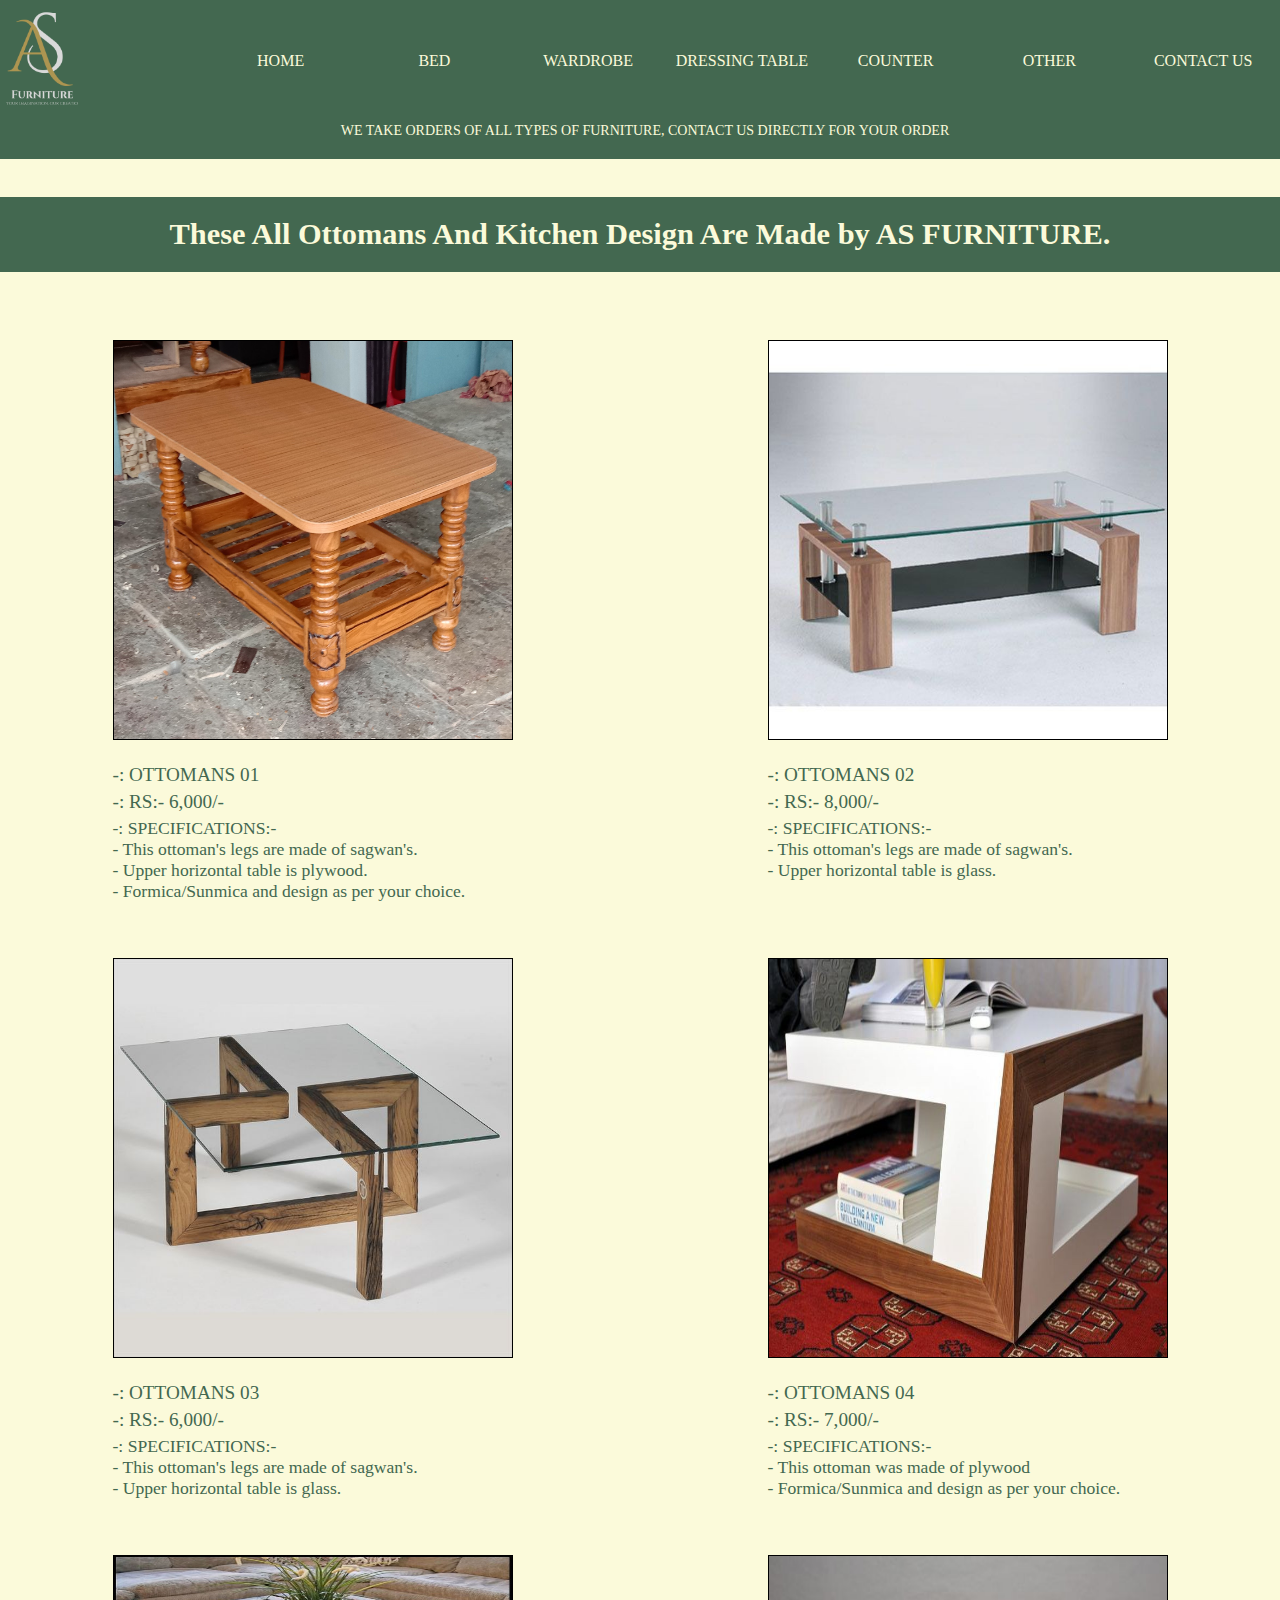
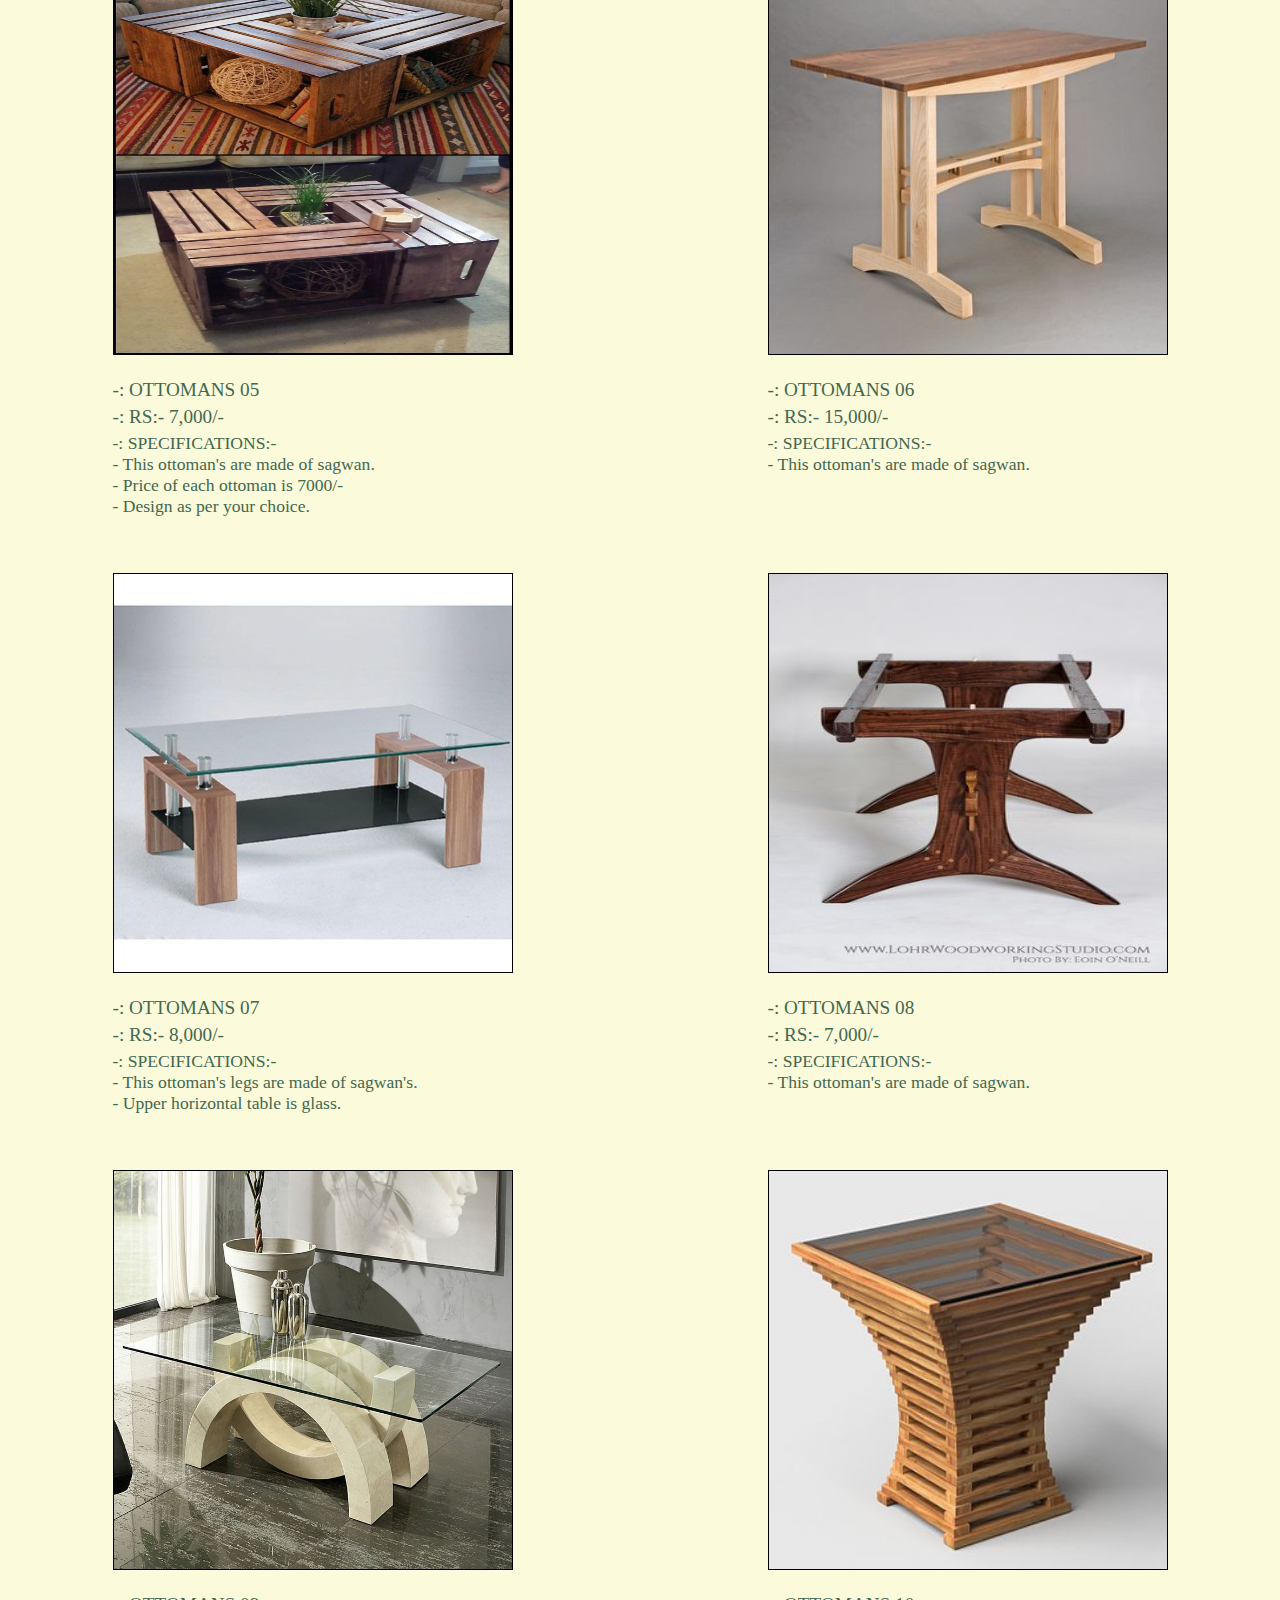
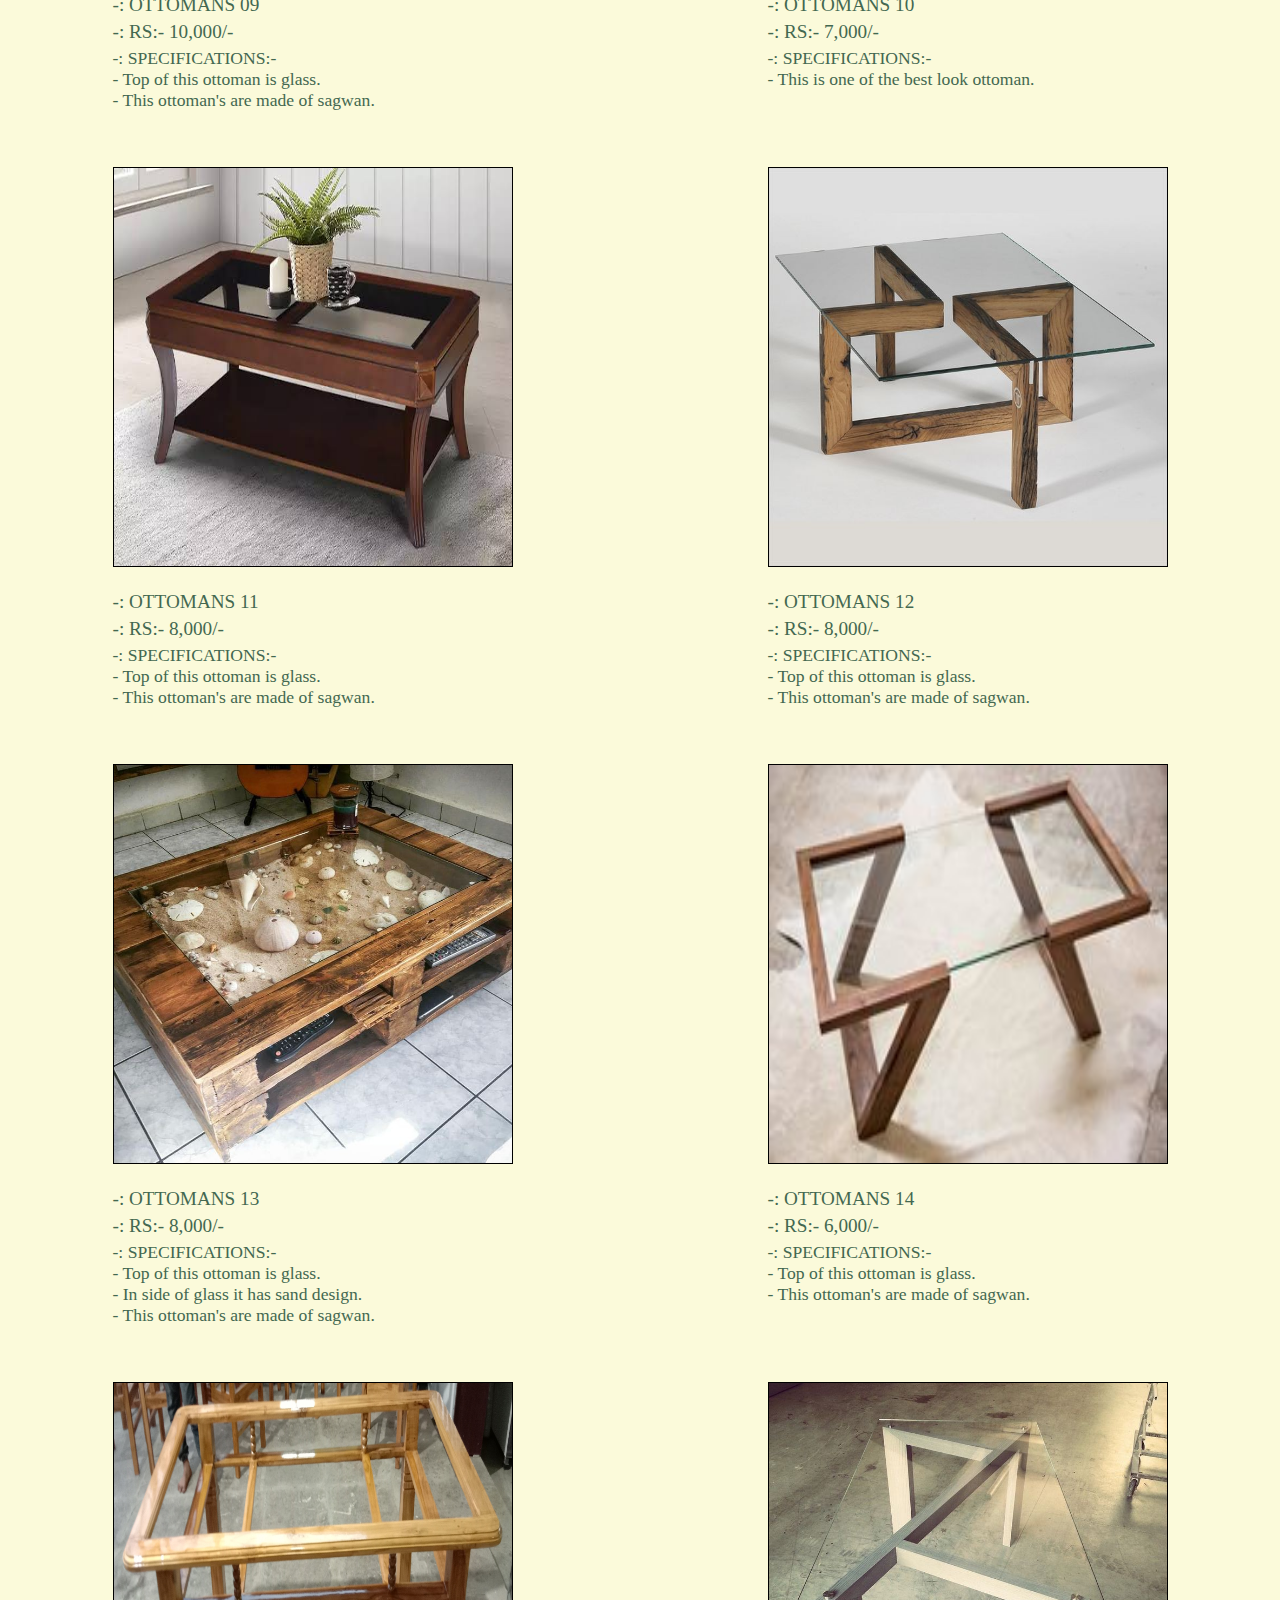
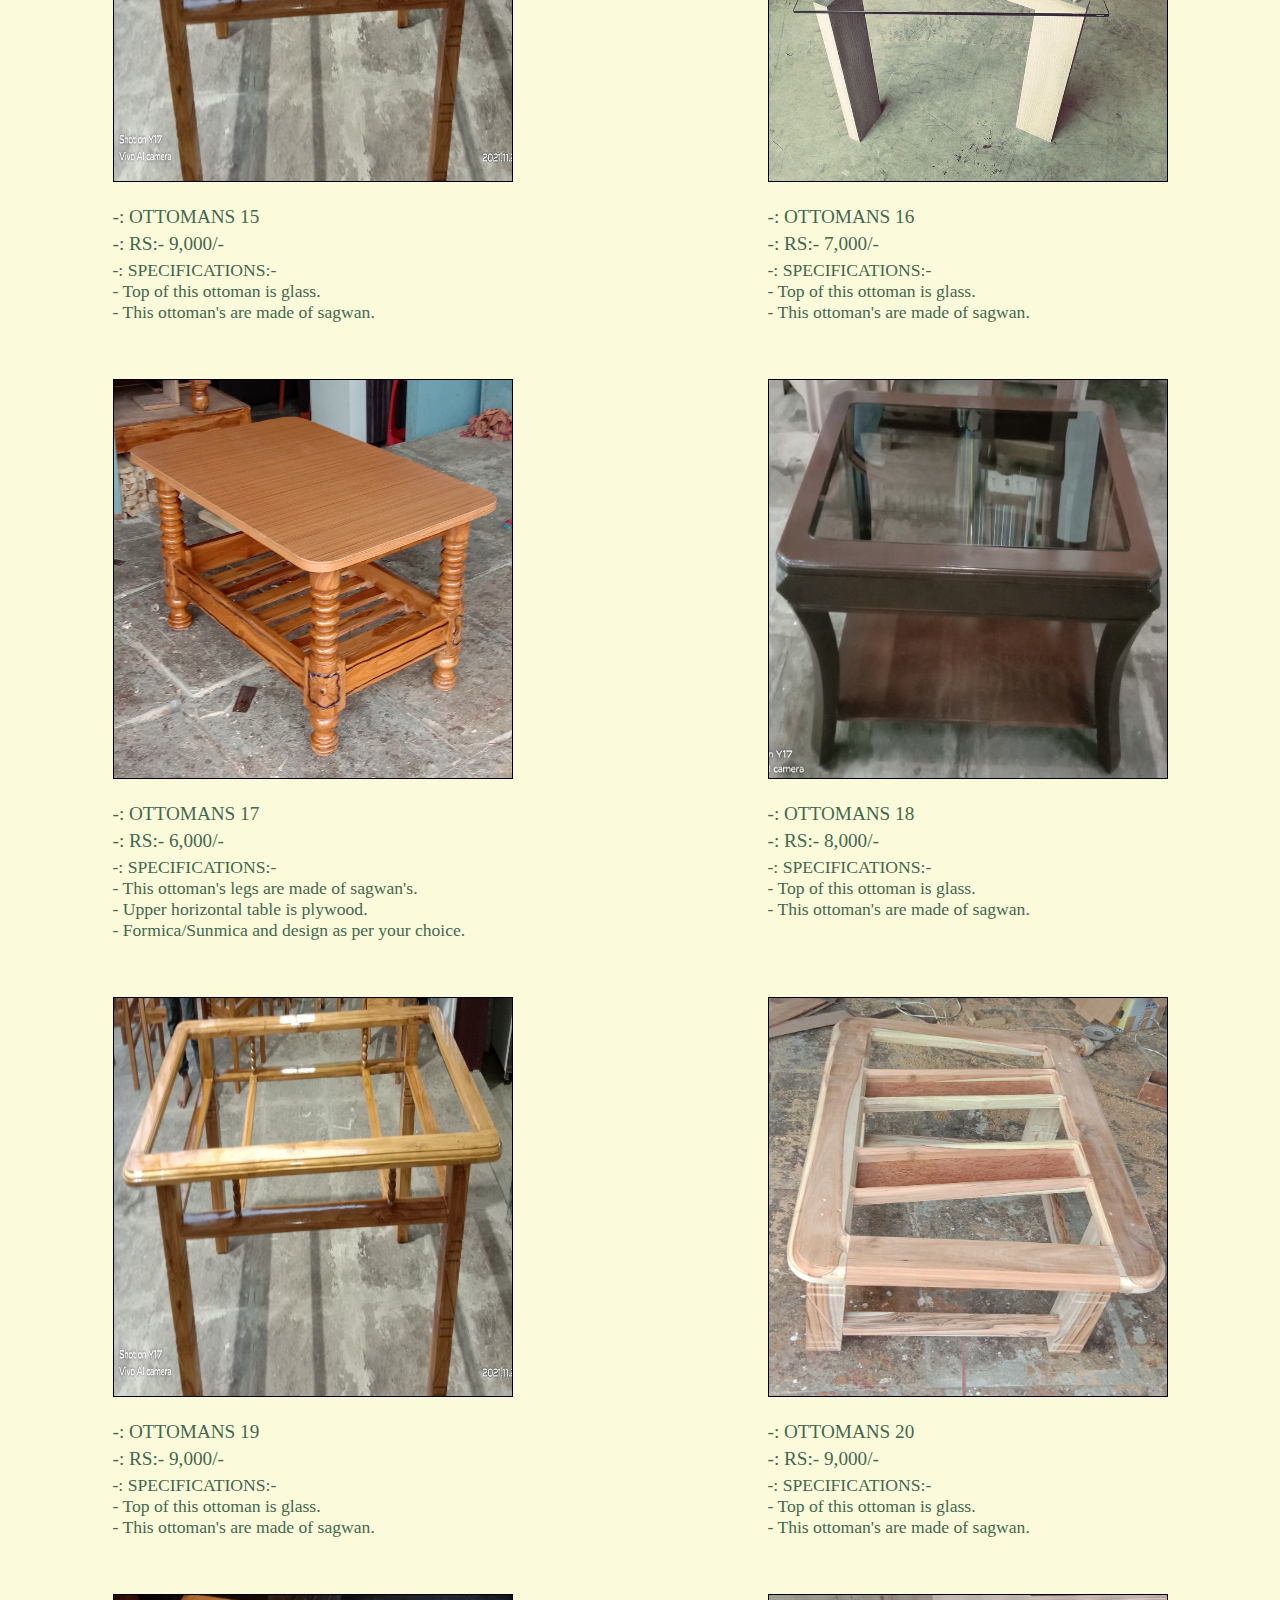
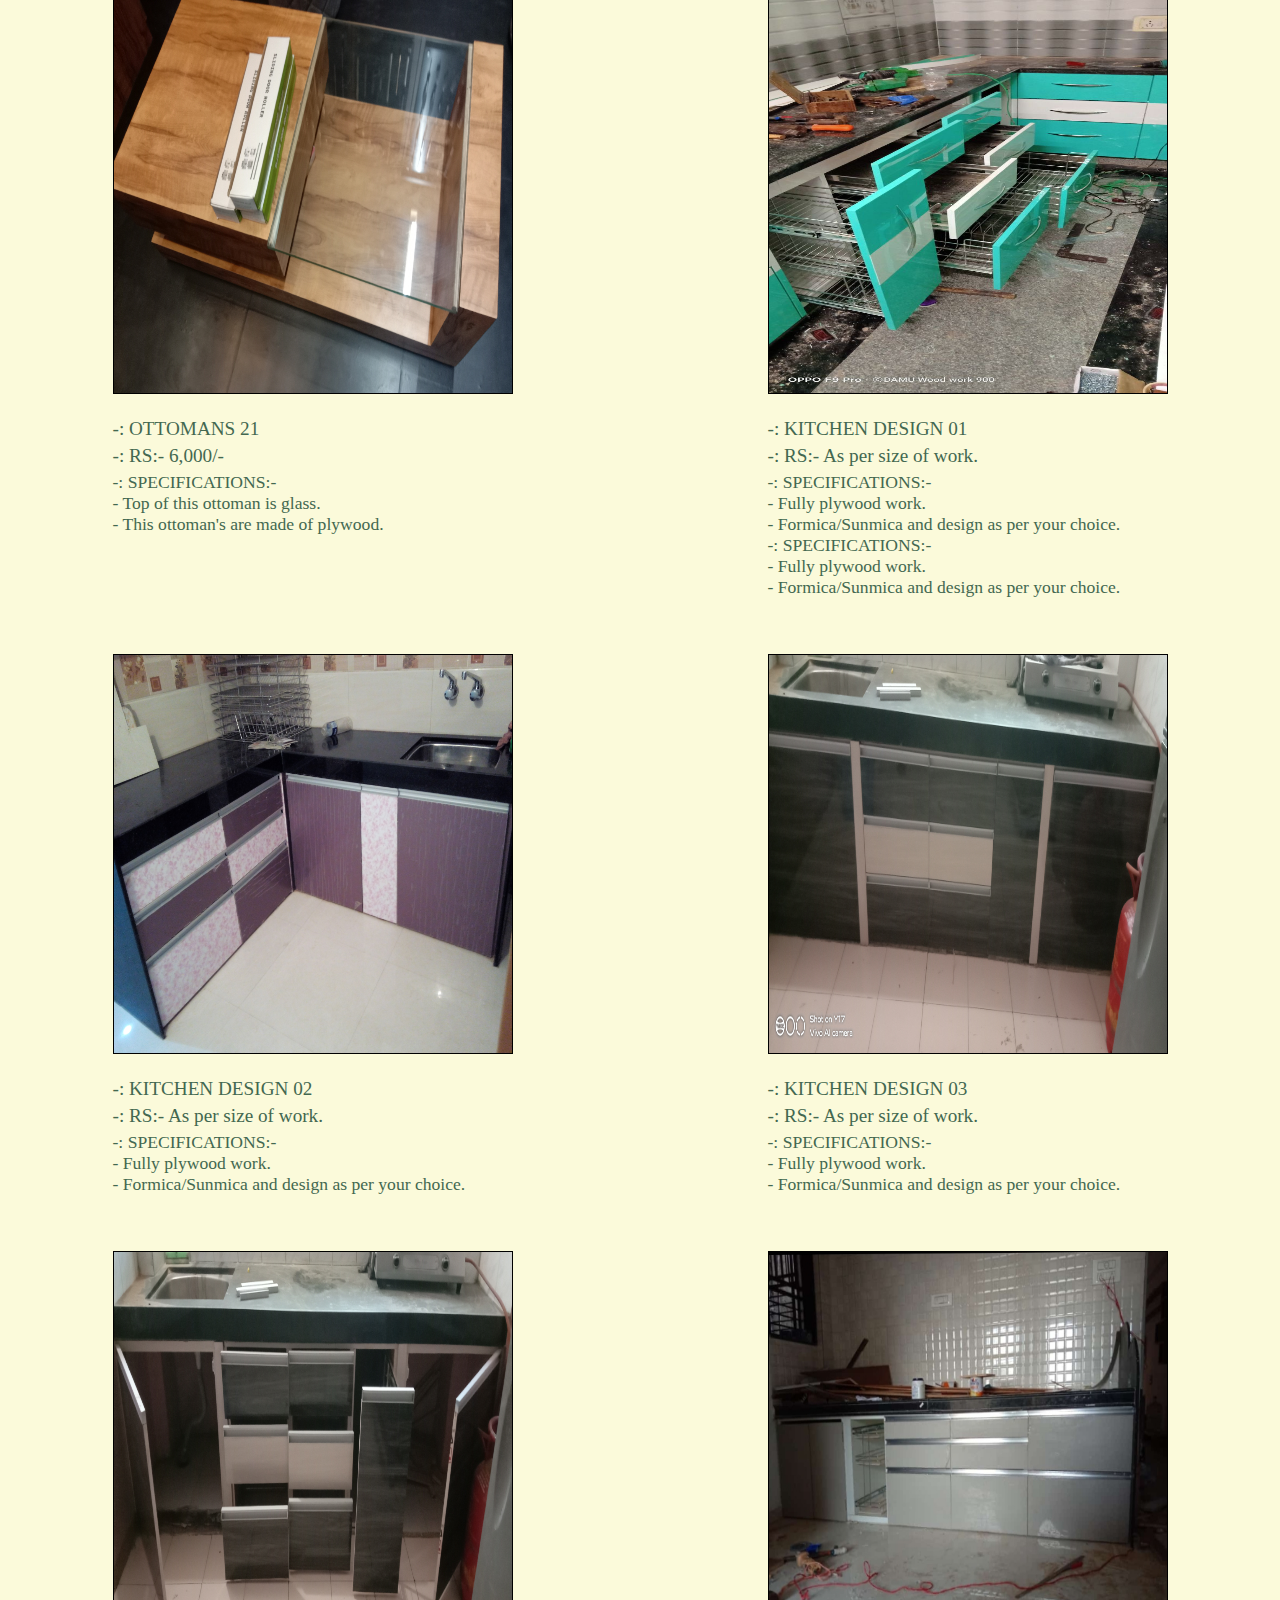
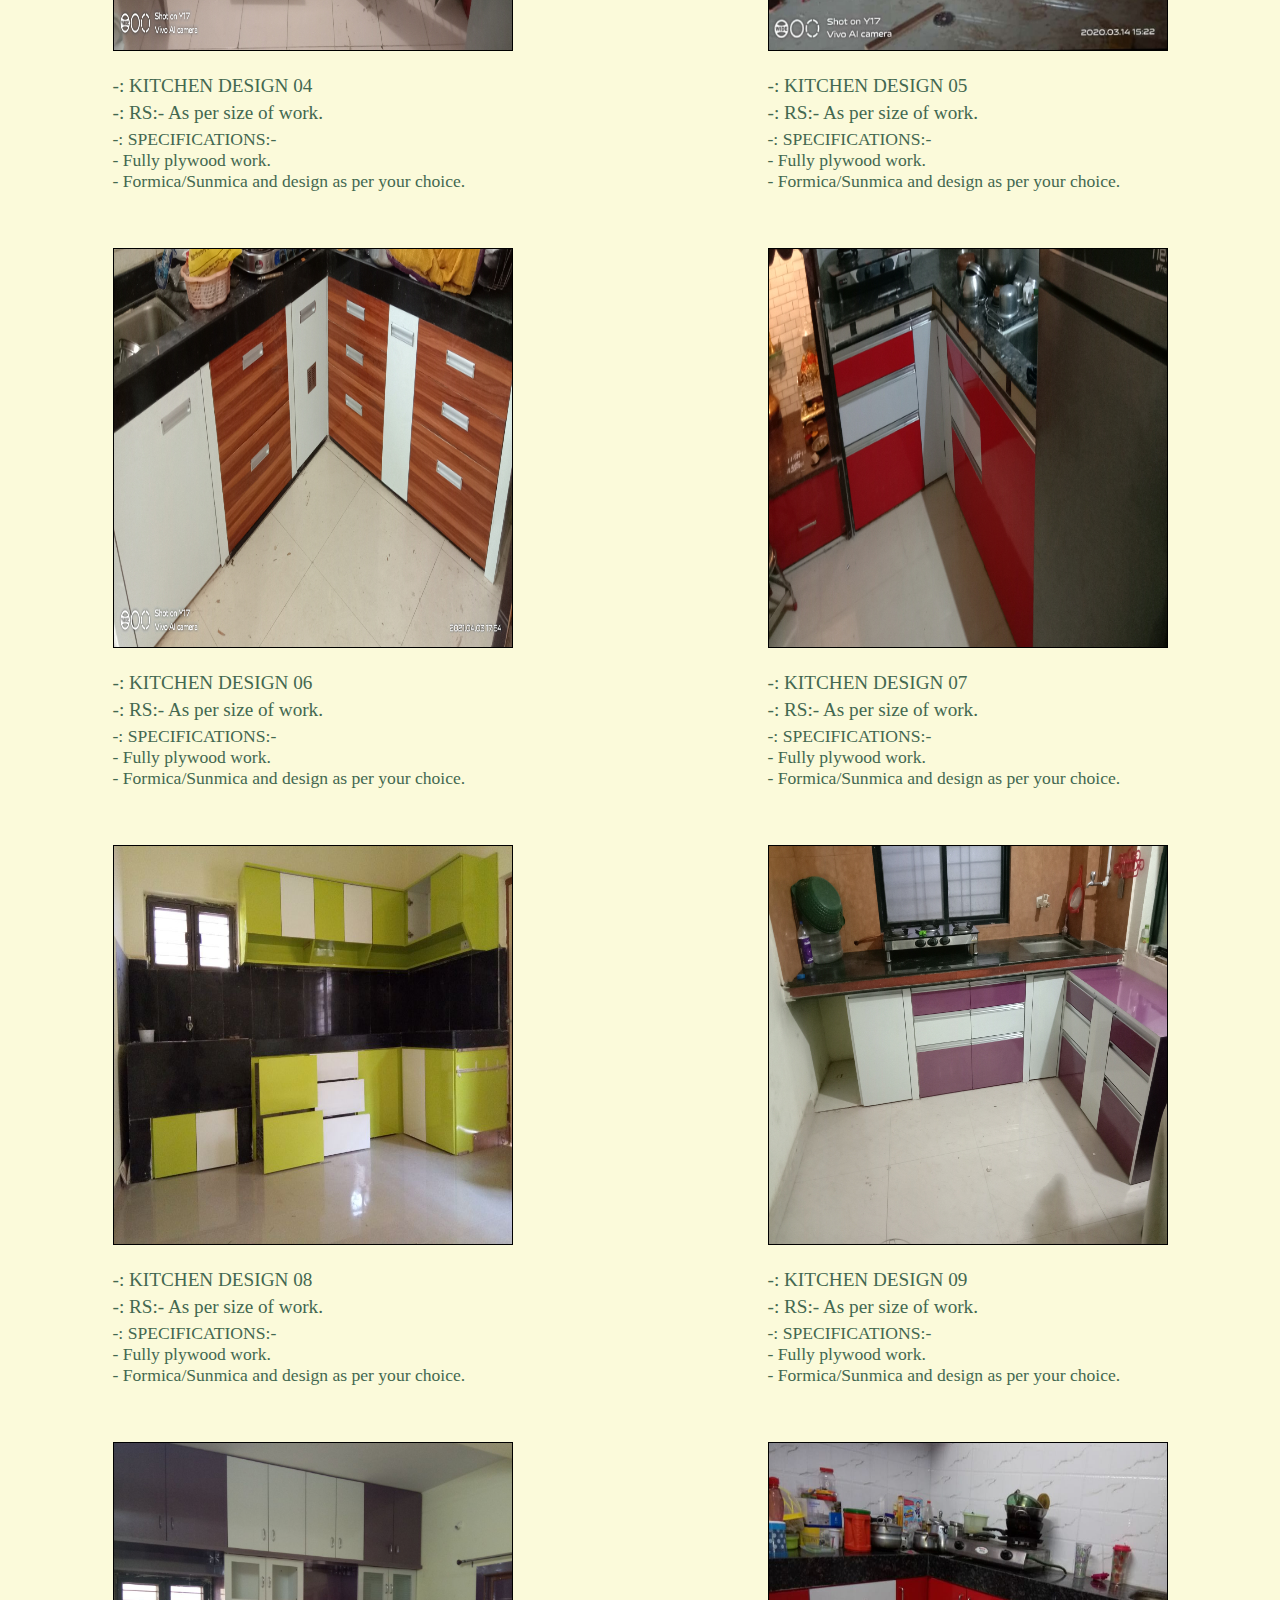
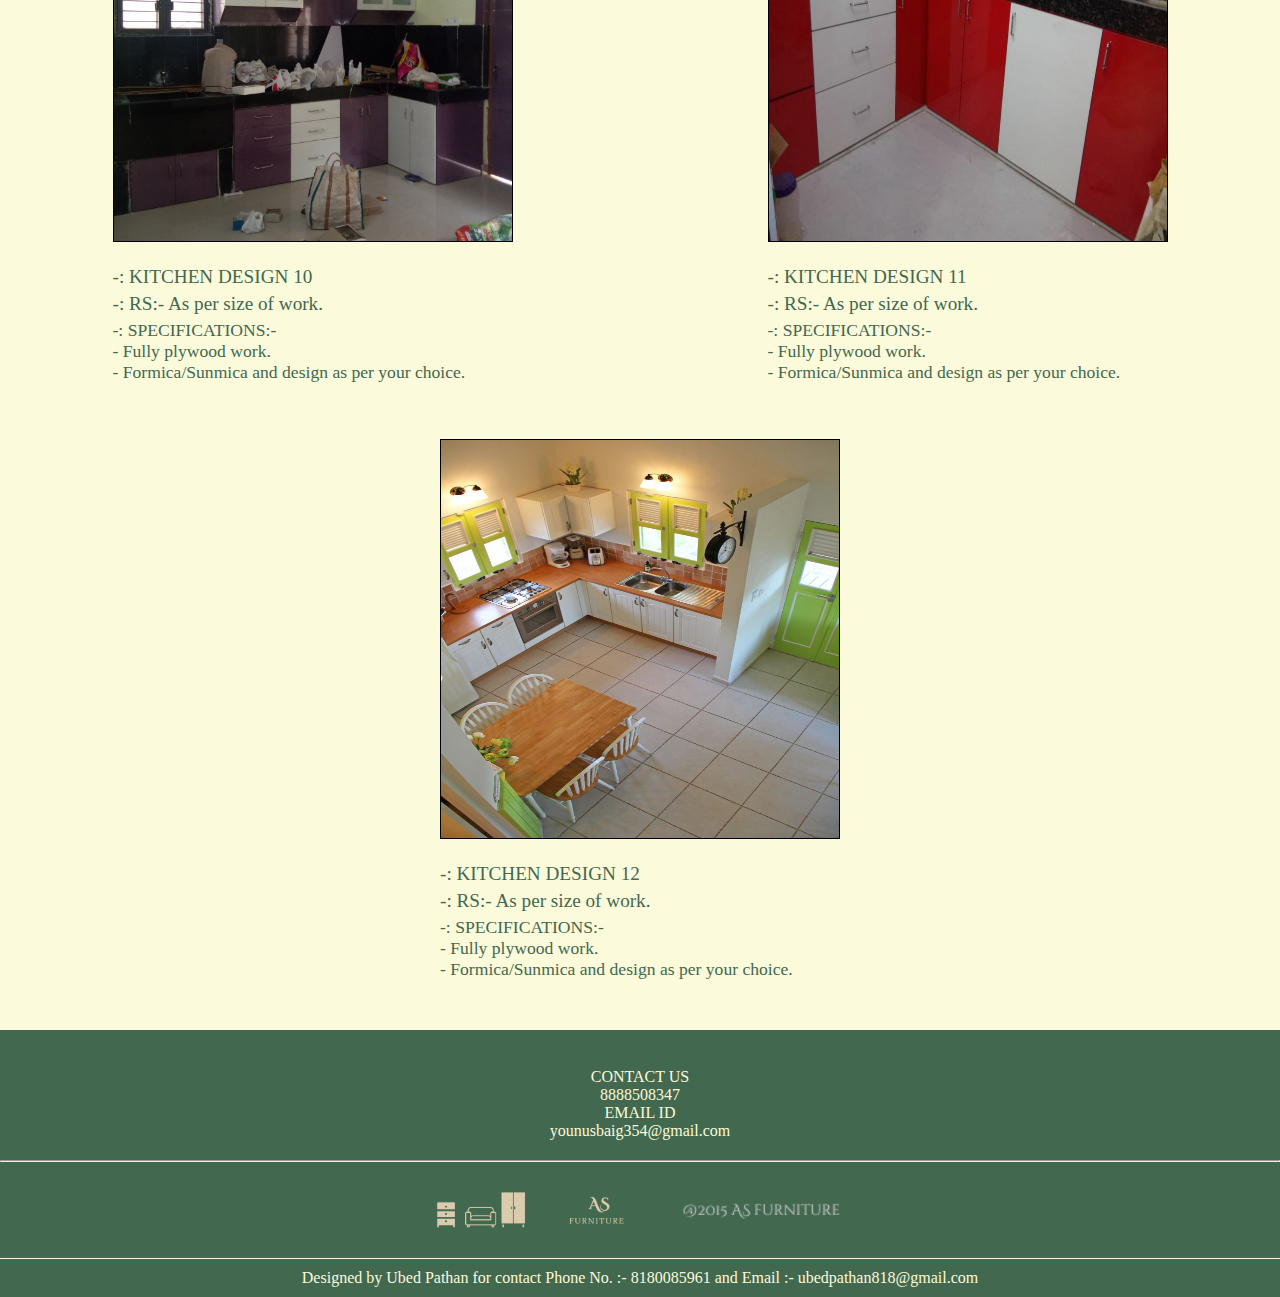
<file: other.html>
<!DOCTYPE html>
<html lang="en">
<head>
    <meta charset="UTF-8">
    <meta name="viewport" content="width=device-width, initial-scale=1.0">
    <link rel="stylesheet" href="other.css">
    <script async src="https://pagead2.googlesyndication.com/pagead/js/adsbygoogle.js?client=ca-pub-1879007950369051"
     crossorigin="anonymous"></script>
    <link rel="stylesheet" href="https://cdnjs.cloudflare.com/ajax/libs/font-awesome/6.5.1/css/all.min.css" integrity="sha512-DTOQO9RWCH3ppGqcWaEA1BIZOC6xxalwEsw9c2QQeAIftl+Vegovlnee1c9QX4TctnWMn13TZye+giMm8e2LwA==" crossorigin="anonymous" referrerpolicy="no-referrer" />
    <title>All Bed Images</title>
</head>
<body>
    <header>
        <div class="navbar">
           <div class="navlogo01 border">
               <a href="index.html" alt="Home Page" class="Home_page_link"><div class="logo01" style="background-image: url('logo.png');"></div></a>
           </div>
       
       
           <div class="home border">
            <a href="index.html" alt="HOME" class="home01">HOME</a>
           </div>

           <div class="bed border">
               <a href="bed.html" alt="All bed images" class="bed01">BED</a>
           </div>
   
           <div class="wardrobe border">
             <a href="wardrobe.html" alt="All wardrobe images" class="wardrobe01">WARDROBE</a>
           </div>
       
           <div class="dressing_table border">
             <a href="dressing_table.html" alt="All dressing table images" class="table01">DRESSING TABLE</a>
           </div>
   
           <div class="counter border">
             <a href="counter.html" alt="All counter images" class="counter01">COUNTER</a>
           </div>
   
           <div class="other border">
             <a href="other.html" alt="All other images" class="other01">OTHER</a>
           </div>
   
           <div class="contact border">
             <a href="contact.html" alt="All contact images" class="contact01">CONTACT US</a>
           </div>
   
           <div class="msg">
             <p class="msg01">WE TAKE ORDERS OF ALL TYPES OF FURNITURE, CONTACT US DIRECTLY FOR YOUR ORDER</p>
           </div>
       </div>
     </header>
    <br>
    <div class="comment">
        <div class="comment01">
            <h1 class="h1_tag">These All Ottomans And Kitchen Design Are Made by AS FURNITURE.</h1>
        </div>
    </div>
    <section>
        <br><br>
        <div class="all_bed_images">
            <!-- Container for each image and its specifications -->
            <div class="bed-item">
                <a href="otto17.jpg"><img class="bed-image" src="otto17.jpg" alt="Bed 01"></a>
                <div class="bed-specifications">
                    <div class="b_name">-: OTTOMANS 01</div>
                    <div class="b_rate">-: RS:- 6,000/-</div>
                    <div class="b_space">
                        -: SPECIFICATIONS:-
                    <p class="s_03">- This ottoman's legs are made of sagwan's.</p>
                    <p class="s_03">- Upper horizontal table is plywood.</p>
                    <p class="s_03">- Formica/Sunmica and design as per your choice.</p>
                    </div>
                </div>
            </div>
            
            <!-- Repeat similar container for other beds -->
            <div class="bed-item">
                <a href="otto02.jpg"><img class="bed-image" src="otto02.jpg" alt="Bed 02"></a>
                <div class="bed-specifications">
                    <div class="b_name">-: OTTOMANS 02</div>
                    <div class="b_rate">-: RS:- 8,000/-</div>
                    <div class="b_space">
                        -: SPECIFICATIONS:-
                    <p class="s_03">- This ottoman's legs are made of sagwan's.</p>
                    <p class="s_03">- Upper horizontal table is glass.</p>
                    </div>
                </div>
            </div>

            <!-- Add more bed-item divs as needed -->
            <div class="bed-item">
                <a href="otto03.jpg"><img class="bed-image" src="otto03.jpg" alt="Bed 03"></a>
                <div class="bed-specifications">
                    <div class="b_name">-: OTTOMANS 03</div>
                    <div class="b_rate">-: RS:- 6,000/-</div>
                    <div class="b_space">
                        -: SPECIFICATIONS:-
                    <p class="s_03">- This ottoman's legs are made of sagwan's.</p>
                    <p class="s_03">- Upper horizontal table is glass.</p>
                    </div>
                </div>
            </div>

            <div class="bed-item">
                <a href="otto04.jpg"><img class="bed-image" src="otto04.jpg" alt="Bed 04"></a>
                <div class="bed-specifications">
                    <div class="b_name">-: OTTOMANS 04</div>
                    <div class="b_rate">-: RS:- 7,000/-</div>
                    <div class="b_space">
                        -: SPECIFICATIONS:-
                    <p class="s_03">- This ottoman was made of plywood</p>
                    <p class="s_03">- Formica/Sunmica and design as per your choice.</p>
                    </div>
                </div>
            </div>

            <div class="bed-item">
                <a href="otto05.jpg"><img class="bed-image" src="otto05.jpg" alt="Bed 05"></a>
                <div class="bed-specifications">
                    <div class="b_name">-: OTTOMANS 05</div>
                    <div class="b_rate">-: RS:- 7,000/-</div>
                    <div class="b_space">
                        -: SPECIFICATIONS:-
                        <p class="s_03">- This ottoman's are made of sagwan.</p>
                        <p class="s_03">- Price of each ottoman is 7000/-</p>
                        <p class="s_03">- Design as per your choice.</p>
                    </div>
                </div>
            </div>

            <div class="bed-item">
                <a href="otto06.jpg"><img class="bed-image" src="otto06.jpg" alt="Bed 06"></a>
                <div class="bed-specifications">
                    <div class="b_name">-: OTTOMANS 06</div>
                    <div class="b_rate">-: RS:- 15,000/-</div>
                    <div class="b_space">
                        -: SPECIFICATIONS:-
                    <p class="s_03">- This ottoman's are made of sagwan.</p>
                    </div>
                </div>
            </div>

            <div class="bed-item">
                <a href="otto02.jpg"><img class="bed-image" src="otto02.jpg" alt="Bed 07"></a>
                <div class="bed-specifications">
                    <div class="b_name">-: OTTOMANS 07</div>
                    <div class="b_rate">-: RS:- 8,000/-</div>
                    <div class="b_space">
                        -: SPECIFICATIONS:-
                    <p class="s_03">- This ottoman's legs are made of sagwan's.</p>
                    <p class="s_03">- Upper horizontal table is glass.</p>
                    </div>
                </div>
            </div>

            <div class="bed-item">
                <a href="otto08.jpg"><img class="bed-image" src="otto08.jpg" alt="Bed 08"></a>
                <div class="bed-specifications">
                    <div class="b_name">-: OTTOMANS 08</div>
                    <div class="b_rate">-: RS:- 7,000/-</div>
                    <div class="b_space">
                        -: SPECIFICATIONS:-
                        <p class="s_03">- This ottoman's are made of sagwan.</p>
                    </div>
                </div>
            </div>

            <div class="bed-item">
                <a href="otto09.jpg"><img class="bed-image" src="otto09.jpg" alt="Bed 09"></a>
                <div class="bed-specifications">
                    <div class="b_name">-: OTTOMANS 09</div>
                    <div class="b_rate">-: RS:- 10,000/-</div>
                    <div class="b_space">
                        -: SPECIFICATIONS:-
                        <p class="s_03">- Top of this ottoman is glass.</p>
                        <p class="s_03">- This ottoman's are made of sagwan.</p>
                    </div>
                </div>
            </div>

            <div class="bed-item">
                <a href="otto10.jpg"><img class="bed-image" src="otto10.jpg" alt="Bed 08"></a>
                <div class="bed-specifications">
                    <div class="b_name">-: OTTOMANS 10</div>
                    <div class="b_rate">-: RS:- 7,000/-</div>
                    <div class="b_space">
                        -: SPECIFICATIONS:-
                        <p class="s_03">- This is one of the best look ottoman.</p>
                    </div>
                </div>
            </div>

            <div class="bed-item">
                <a href="otto11.jpeg"><img class="bed-image" src="otto11.jpeg" alt="Bed 08"></a>
                <div class="bed-specifications">
                    <div class="b_name">-: OTTOMANS 11</div>
                    <div class="b_rate">-: RS:- 8,000/-</div>
                    <div class="b_space">
                        -: SPECIFICATIONS:-
                        <p class="s_03">- Top of this ottoman is glass.</p>
                        <p class="s_03">- This ottoman's are made of sagwan.</p>
                    </div>
                </div>
            </div>

            <div class="bed-item">
                <a href="otto03.jpg"><img class="bed-image" src="otto03.jpg" alt="Bed 08"></a>
                <div class="bed-specifications">
                    <div class="b_name">-: OTTOMANS 12</div>
                    <div class="b_rate">-: RS:- 8,000/-</div>
                    <div class="b_space">
                        -: SPECIFICATIONS:-
                        <p class="s_03">- Top of this ottoman is glass.</p>
                        <p class="s_03">- This ottoman's are made of sagwan.</p>
                    </div>
                </div>
            </div>

            <div class="bed-item">
                <a href="otto13.jpg"><img class="bed-image" src="otto13.jpg" alt="Bed 08"></a>
                <div class="bed-specifications">
                    <div class="b_name">-: OTTOMANS 13</div>
                    <div class="b_rate">-: RS:- 8,000/-</div>
                    <div class="b_space">
                        -: SPECIFICATIONS:-
                        <p class="s_03">- Top of this ottoman is glass.</p>
                        <p class="s_03">- In side of glass it has sand design.</p>
                        <p class="s_03">- This ottoman's are made of sagwan.</p>
                    </div>
                </div>
            </div>

            <div class="bed-item">
                <a href="otto14.jpg"><img class="bed-image" src="otto14.jpg" alt="Bed 08"></a>
                <div class="bed-specifications">
                    <div class="b_name">-: OTTOMANS 14</div>
                    <div class="b_rate">-: RS:- 6,000/-</div>
                    <div class="b_space">
                        -: SPECIFICATIONS:-
                        <p class="s_03">- Top of this ottoman is glass.</p>
                        <p class="s_03">- This ottoman's are made of sagwan.</p>
                    </div>
                </div>
            </div> 
            <div class="bed-item">
                <a href="otto19.jpg"><img class="bed-image" src="otto19.jpg" alt="Bed 08"></a>
                <div class="bed-specifications">
                    <div class="b_name">-: OTTOMANS 15</div>
                    <div class="b_rate">-: RS:- 9,000/-</div>
                    <div class="b_space">
                        -: SPECIFICATIONS:-
                        <p class="s_03">- Top of this ottoman is glass.</p>
                        <p class="s_03">- This ottoman's are made of sagwan.</p>
                    </div>
                </div>
            </div>
            <div class="bed-item">
                <a href="otto16.jpg"><img class="bed-image" src="otto16.jpg" alt="Bed 08"></a>
                <div class="bed-specifications">
                    <div class="b_name">-: OTTOMANS 16</div>
                    <div class="b_rate">-: RS:- 7,000/-</div>
                    <div class="b_space">
                        -: SPECIFICATIONS:-
                    <p class="s_03">- Top of this ottoman is glass.</p>
                    <p class="s_03">- This ottoman's are made of sagwan.</p>
                    </div>
                </div>
            </div>
            <div class="bed-item">
                <a href="otto17.jpg"><img class="bed-image" src="otto17.jpg" alt="Bed 08"></a>
                <div class="bed-specifications">
                    <div class="b_name">-: OTTOMANS 17</div>
                    <div class="b_rate">-: RS:- 6,000/-</div>
                    <div class="b_space">
                        -: SPECIFICATIONS:-
                        <p class="s_03">- This ottoman's legs are made of sagwan's.</p>
                        <p class="s_03">- Upper horizontal table is plywood.</p>
                        <p class="s_03">- Formica/Sunmica and design as per your choice.</p>
                    </div>
                </div>
            </div>
            <div class="bed-item">
                <a href="otto18.jpg"><img class="bed-image" src="otto18.jpg" alt="Bed 08"></a>
                <div class="bed-specifications">
                    <div class="b_name">-: OTTOMANS 18</div>
                    <div class="b_rate">-: RS:- 8,000/-</div>
                    <div class="b_space">
                        -: SPECIFICATIONS:-
                        <p class="s_03">- Top of this ottoman is glass.</p>
                        <p class="s_03">- This ottoman's are made of sagwan.</p>
                    </div>
                </div>
            </div>
            <div class="bed-item">
                <a href="otto19.jpg"><img class="bed-image" src="otto19.jpg" alt="Bed 08"></a>
                <div class="bed-specifications">
                    <div class="b_name">-: OTTOMANS 19</div>
                    <div class="b_rate">-: RS:- 9,000/-</div>
                    <div class="b_space">
                        -: SPECIFICATIONS:-
                        <p class="s_03">- Top of this ottoman is glass.</p>
                        <p class="s_03">- This ottoman's are made of sagwan.</p>
                    </div>
                </div>
            </div>
            <div class="bed-item">
                <a href="otto20.jpg"><img class="bed-image" src="otto20.jpg" alt="Bed 08"></a>
                <div class="bed-specifications">
                    <div class="b_name">-: OTTOMANS 20</div>
                    <div class="b_rate">-: RS:- 9,000/-</div>
                    <div class="b_space">
                        -: SPECIFICATIONS:-
                        <p class="s_03">- Top of this ottoman is glass.</p>
                        <p class="s_03">- This ottoman's are made of sagwan.</p>
                    </div>
                </div>
            </div>
            <div class="bed-item">
                <a href="otto21.jpg"><img class="bed-image" src="otto21.jpg" alt="Bed 08"></a>
                <div class="bed-specifications">
                    <div class="b_name">-: OTTOMANS 21</div>
                    <div class="b_rate">-: RS:- 6,000/-</div>
                    <div class="b_space">
                        -: SPECIFICATIONS:-
                        <p class="s_03">- Top of this ottoman is glass.</p>
                        <p class="s_03">- This ottoman's are made of plywood.</p>
                    </div>
                </div>
            </div>
            <div class="bed-item">
                <a href="kit01.jpg"><img class="bed-image" src="kit01.jpg" alt="Bed 08"></a>
                <div class="bed-specifications">
                    <div class="b_name">-: KITCHEN DESIGN 01</div>
                    <div class="b_rate">-: RS:- As per size of work.</div>
                    <div class="b_space">
                        -: SPECIFICATIONS:-
                        <p class="s_03">- Fully plywood work.</p>
                        <p class="s_03">- Formica/Sunmica and design as per your choice.</p>-: SPECIFICATIONS:-
                <p class="s_03">- Fully plywood work.</p>
                <p class="s_03">- Formica/Sunmica and design as per your choice.</p>
                    </div>
                </div>
            </div>
            <div class="bed-item">
                <a href="kit02.jpg"><img class="bed-image" src="kit02.jpg" alt="Bed 08"></a>
                <div class="bed-specifications">
                    <div class="b_name">-: KITCHEN DESIGN 02</div>
                    <div class="b_rate">-: RS:- As per size of work.</div>
                    <div class="b_space">
                       -: SPECIFICATIONS:-
                <p class="s_03">- Fully plywood work.</p>
                <p class="s_03">- Formica/Sunmica and design as per your choice.</p>
                    </div>
                </div>
            </div>
            <div class="bed-item">
                <a href="kit03.jpg"><img class="bed-image" src="kit03.jpg" alt="Bed 08"></a>
                <div class="bed-specifications">
                    <div class="b_name">-: KITCHEN DESIGN 03</div>
                    <div class="b_rate">-: RS:- As per size of work.</div>
                    <div class="b_space">
                        -: SPECIFICATIONS:-
                        <p class="s_03">- Fully plywood work.</p>
                        <p class="s_03">- Formica/Sunmica and design as per your choice.</p>
                    </div>
                </div>
            </div>
            <div class="bed-item">
                <a href="kit04.jpg"><img class="bed-image" src="kit04.jpg" alt="Bed 08"></a>
                <div class="bed-specifications">
                    <div class="b_name">-: KITCHEN DESIGN 04</div>
                    <div class="b_rate">-: RS:- As per size of work.</div>
                    <div class="b_space">
                        -: SPECIFICATIONS:-
                        <p class="s_03">- Fully plywood work.</p>
                        <p class="s_03">- Formica/Sunmica and design as per your choice.</p>
                    </div>
                </div>
            </div>
            <div class="bed-item">
                <a href="kit05.jpg"><img class="bed-image" src="kit05.jpg" alt="Bed 08"></a>
                <div class="bed-specifications">
                    <div class="b_name">-: KITCHEN DESIGN 05</div>
                    <div class="b_rate">-: RS:- As per size of work.</div>
                    <div class="b_space">
                        -: SPECIFICATIONS:-
                        <p class="s_03">- Fully plywood work.</p>
                        <p class="s_03">- Formica/Sunmica and design as per your choice.</p>
                    </div>
                </div>
            </div>
            <div class="bed-item">
                <a href="kit06.jpg"><img class="bed-image" src="kit06.jpg" alt="Bed 08"></a>
                <div class="bed-specifications">
                    <div class="b_name">-: KITCHEN DESIGN 06</div>
                    <div class="b_rate">-: RS:- As per size of work.</div>
                    <div class="b_space">
                        -: SPECIFICATIONS:-
                        <p class="s_03">- Fully plywood work.</p>
                        <p class="s_03">- Formica/Sunmica and design as per your choice.</p>
                    </div>
                </div>
            </div>
            <div class="bed-item">
                <a href="kit07.jpg"><img class="bed-image" src="kit07.jpg" alt="Bed 08"></a>
                <div class="bed-specifications">
                    <div class="b_name">-: KITCHEN DESIGN 07</div>
                    <div class="b_rate">-: RS:- As per size of work.</div>
                    <div class="b_space">
                        -: SPECIFICATIONS:-
                        <p class="s_03">- Fully plywood work.</p>
                        <p class="s_03">- Formica/Sunmica and design as per your choice.</p>
                    </div>
                </div>
            </div>
            <div class="bed-item">
                <a href="kit08.jpg"><img class="bed-image" src="kit08.jpg" alt="Bed 08"></a>
                <div class="bed-specifications">
                    <div class="b_name">-: KITCHEN DESIGN 08</div>
                    <div class="b_rate">-: RS:- As per size of work.</div>
                    <div class="b_space">
                        -: SPECIFICATIONS:-
                        <p class="s_03">- Fully plywood work.</p>
                        <p class="s_03">- Formica/Sunmica and design as per your choice.</p>
                    </div>
                </div>
            </div>
            <div class="bed-item">
                <a href="kit09.jpg"><img class="bed-image" src="kit09.jpg" alt="Bed 08"></a>
                <div class="bed-specifications">
                    <div class="b_name">-: KITCHEN DESIGN 09</div>
                    <div class="b_rate">-: RS:- As per size of work.</div>
                    <div class="b_space">
                        -: SPECIFICATIONS:-
                        <p class="s_03">- Fully plywood work.</p>
                        <p class="s_03">- Formica/Sunmica and design as per your choice.</p>
                    </div>
                </div>
            </div>
            <div class="bed-item">
                <a href="kit10.jpg"><img class="bed-image" src="kit10.jpg" alt="Bed 08"></a>
                <div class="bed-specifications">
                    <div class="b_name">-: KITCHEN DESIGN 10</div>
                    <div class="b_rate">-: RS:- As per size of work.</div>
                    <div class="b_space">
                        -: SPECIFICATIONS:-
                        <p class="s_03">- Fully plywood work.</p>
                        <p class="s_03">- Formica/Sunmica and design as per your choice.</p>
                    </div>
                </div>
            </div>
            <div class="bed-item">
                <a href="kit11.jpg"><img class="bed-image" src="kit11.jpg" alt="Bed 08"></a>
                <div class="bed-specifications">
                    <div class="b_name">-: KITCHEN DESIGN 11</div>
                    <div class="b_rate">-: RS:- As per size of work.</div>
                    <div class="b_space">
                        -: SPECIFICATIONS:-
                        <p class="s_03">- Fully plywood work.</p>
                        <p class="s_03">- Formica/Sunmica and design as per your choice.</p>
                    </div>
                </div>
            </div>
            <div class="bed-item">
                <a href="kit12.jpg"><img class="bed-image" src="kit12.jpg" alt="Bed 08"></a>
                <div class="bed-specifications">
                    <div class="b_name">-: KITCHEN DESIGN 12</div>
                    <div class="b_rate">-: RS:- As per size of work.</div>
                    <div class="b_space">
                        -: SPECIFICATIONS:-
                        <p class="s_03">- Fully plywood work.</p>
                        <p class="s_03">- Formica/Sunmica and design as per your choice.</p>
                    </div>
                </div>
            </div>
            
            

        </div>
    </section>
    <br>
  <br>
  <footer>
    <div class="footer_info">
      <div class="call_info">
          <i class="fa-solid fa-phone call_logo01" style="color: #fbfada;"></i>
          <i class="fa-solid fa-envelope email_logo" style="color: #fbfada;"></i>
          <div class="contact_footer"><p class="contact_footer01">CONTACT US</p></div>
          <div class="contact_number"><p class="contact_number01">8888508347</p></div>
          <div class="email_name"><p class="email_name01">EMAIL ID</p></div>
          <div class="email_id"><p class="email_id01">younusbaig354@gmail.com</p></div>
      </div>
    </div>
    <hr>
    <div class="copy_right">
      <div class="footer_panel">
        <img class="as_footer_logo01" src="as_footer_logo01.png" alt="AS logo01" width="100px" height="30px">
        <img class="as_footer_logo02" src="as_footer_logo02.png" alt="AS logo02" width="100px" height="30px">
        <img class="as_copy_name" src="as_copy_name.png" alt="AS copy name" width="180px" height="20px">
      </div>
    </div>
  </footer>
  <div class="footer-message">
    Designed by Ubed Pathan for contact Phone No. :- 8180085961 and Email :- ubedpathan818@gmail.com 
</div>
</body>
</html>
</file>
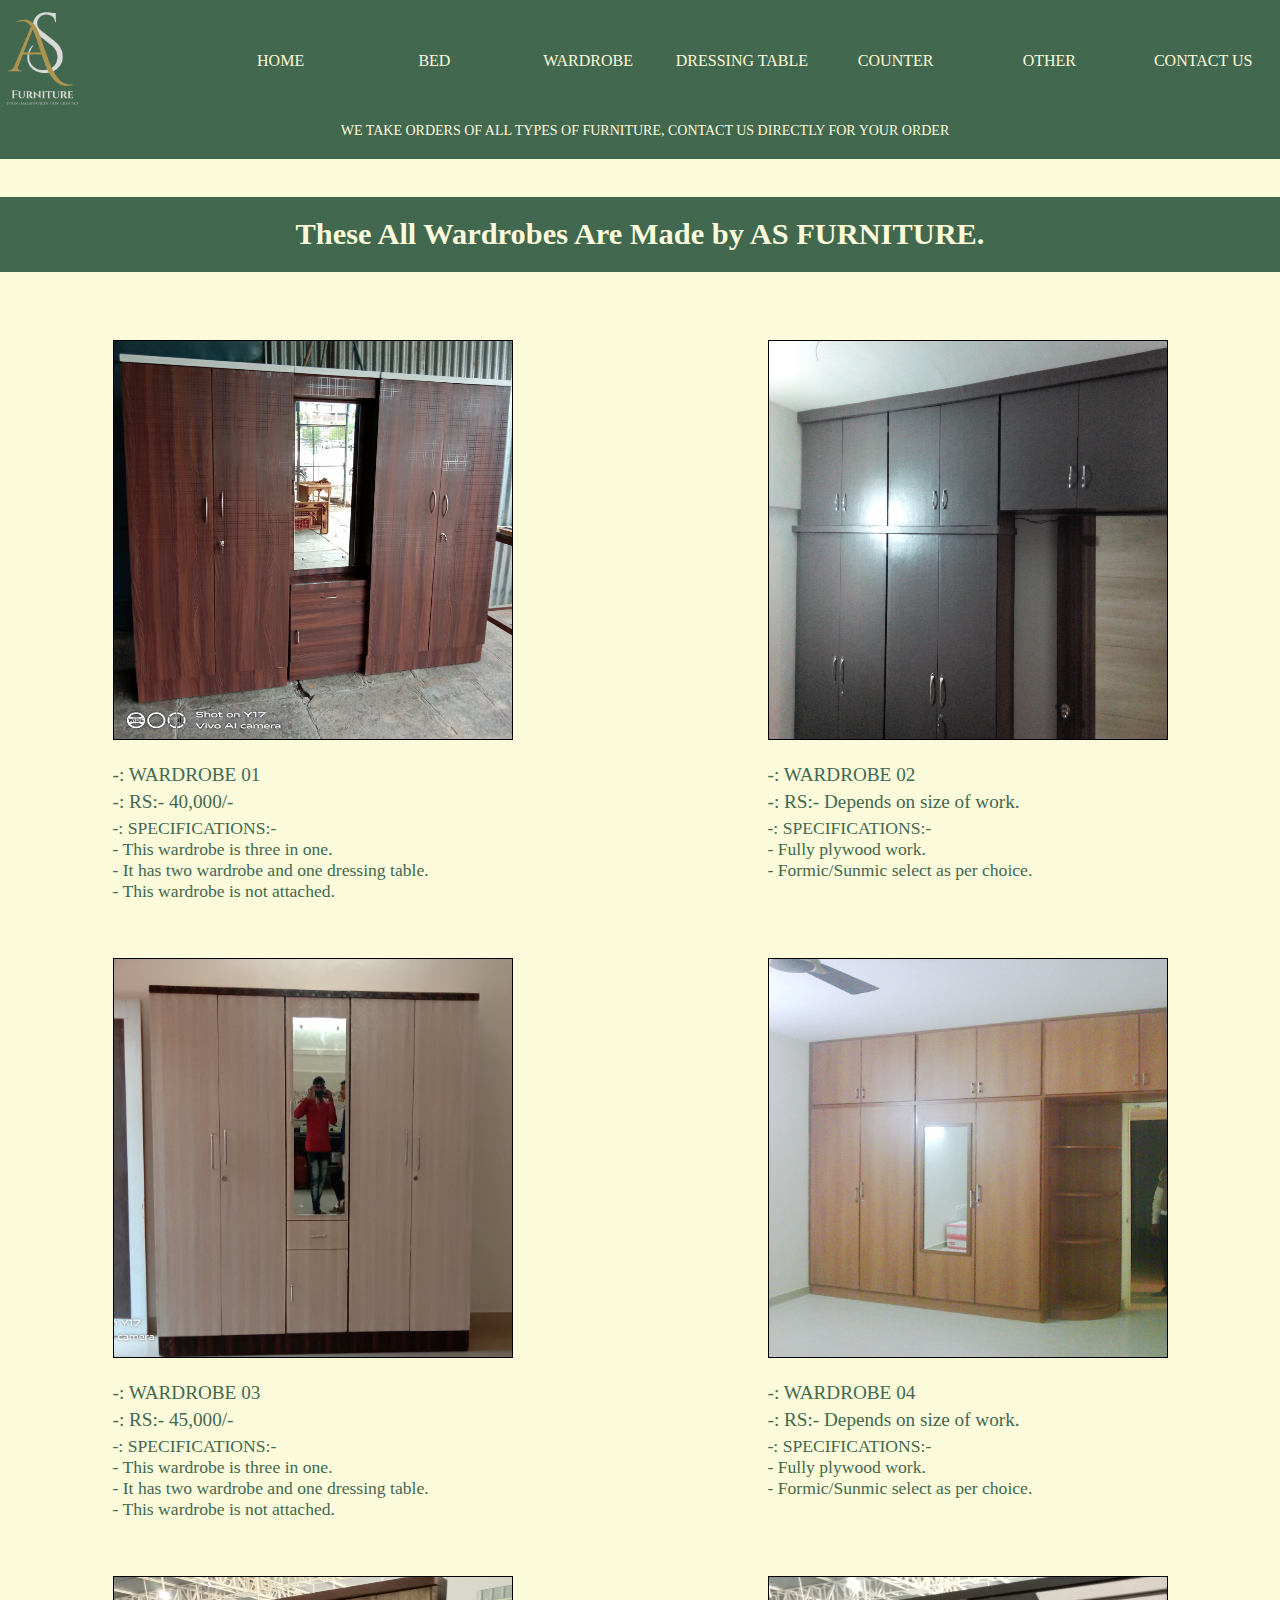
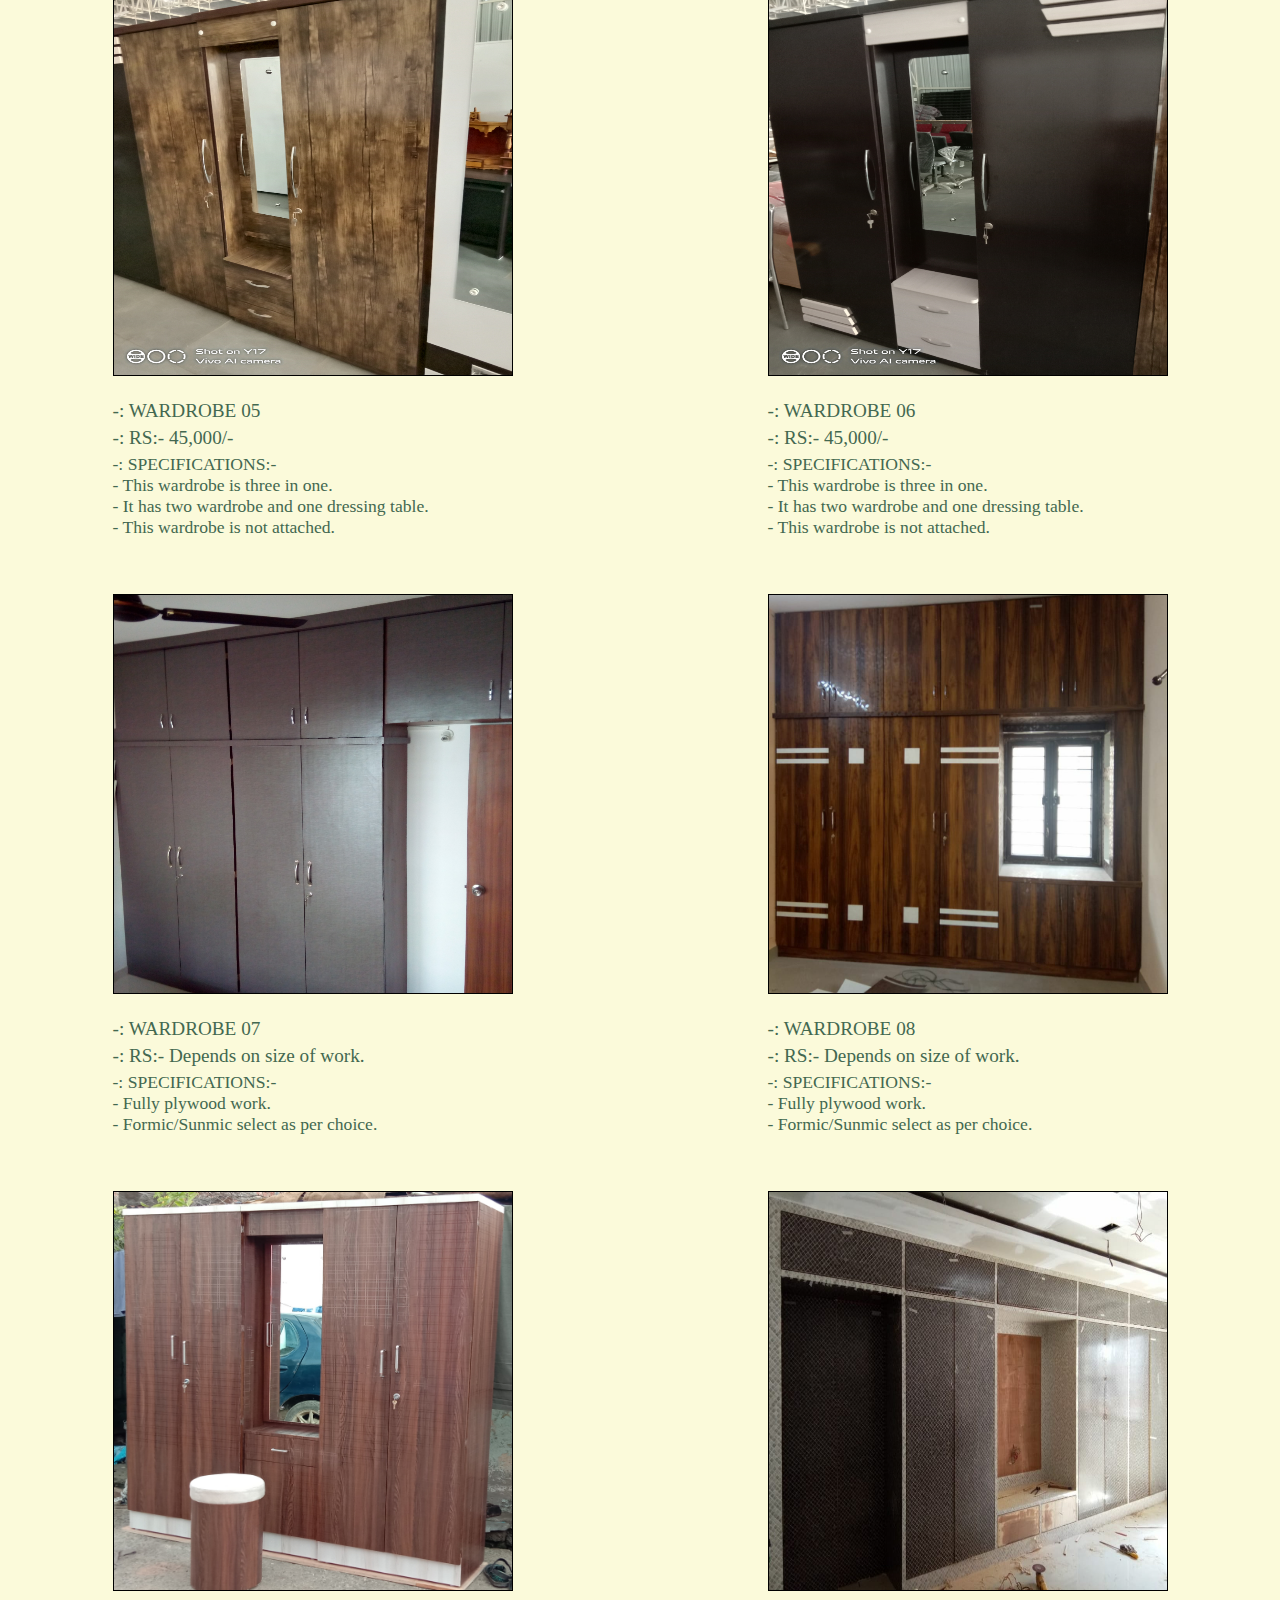
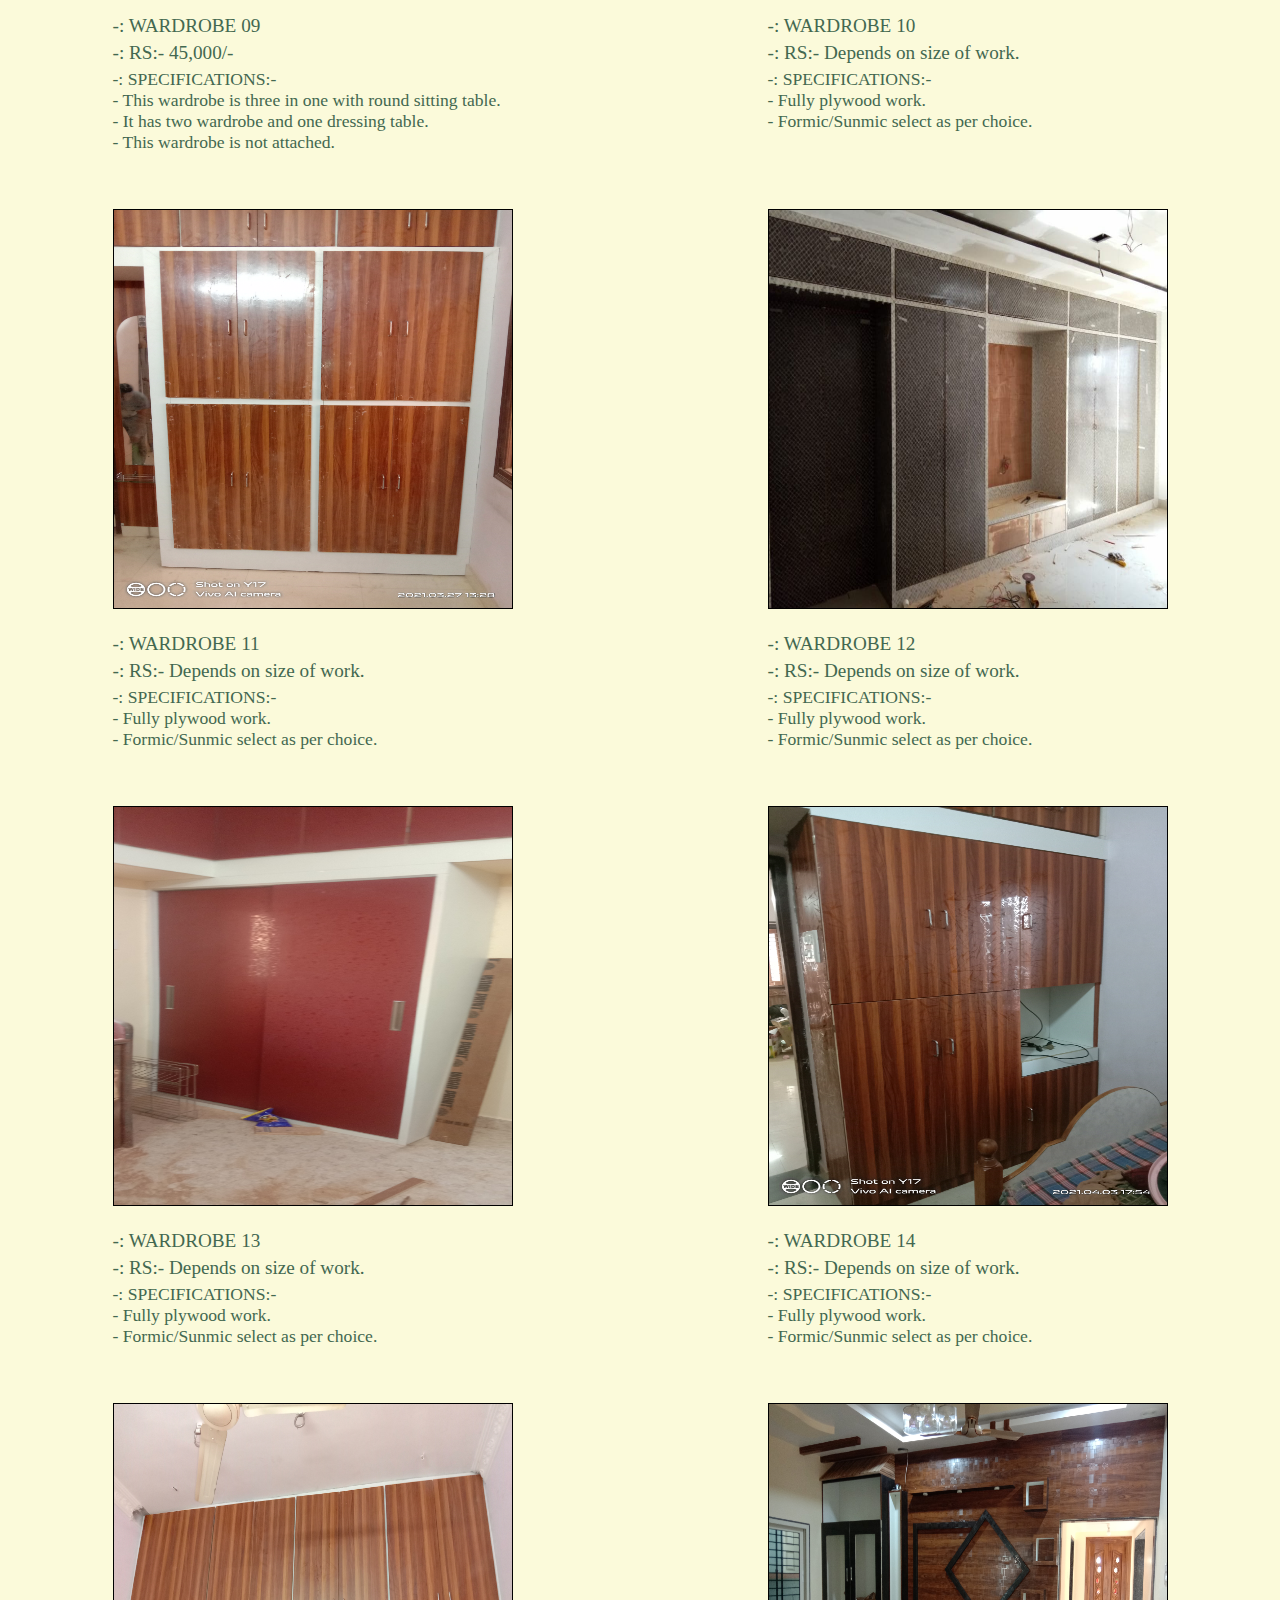
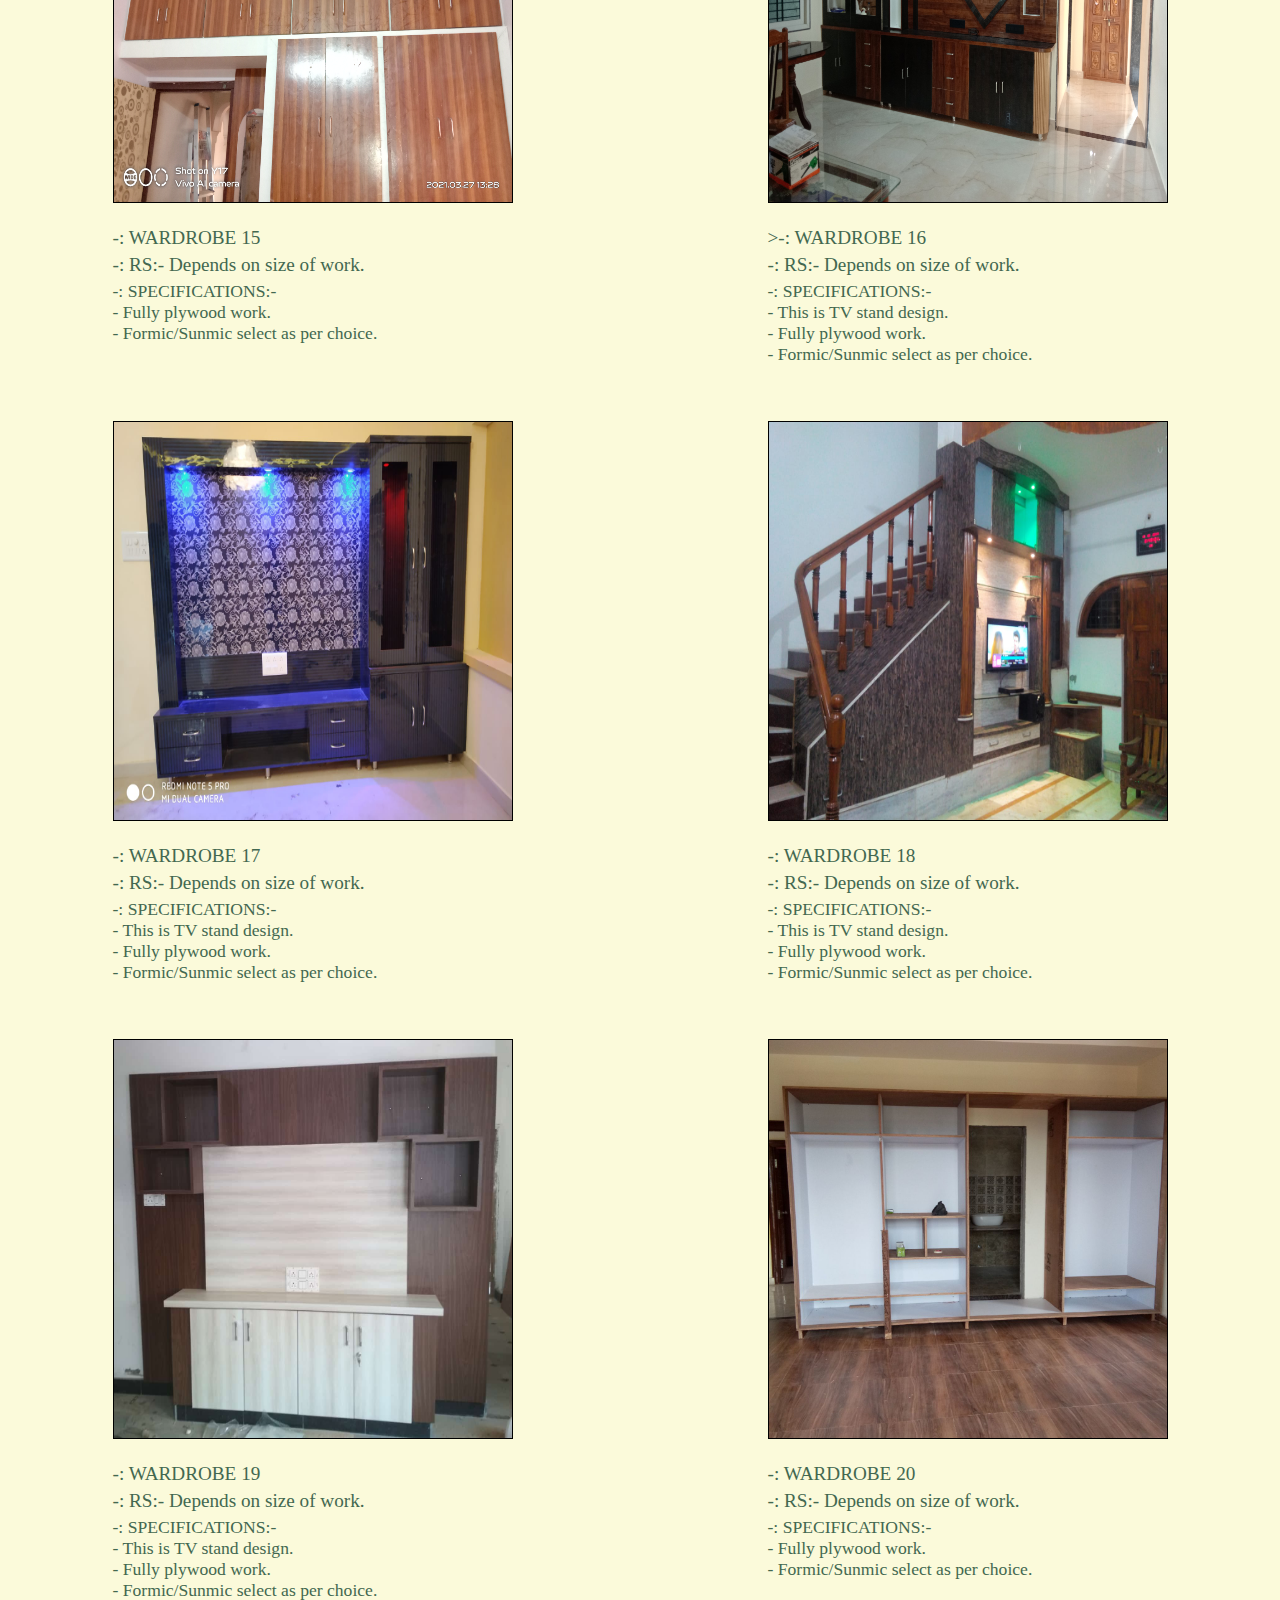
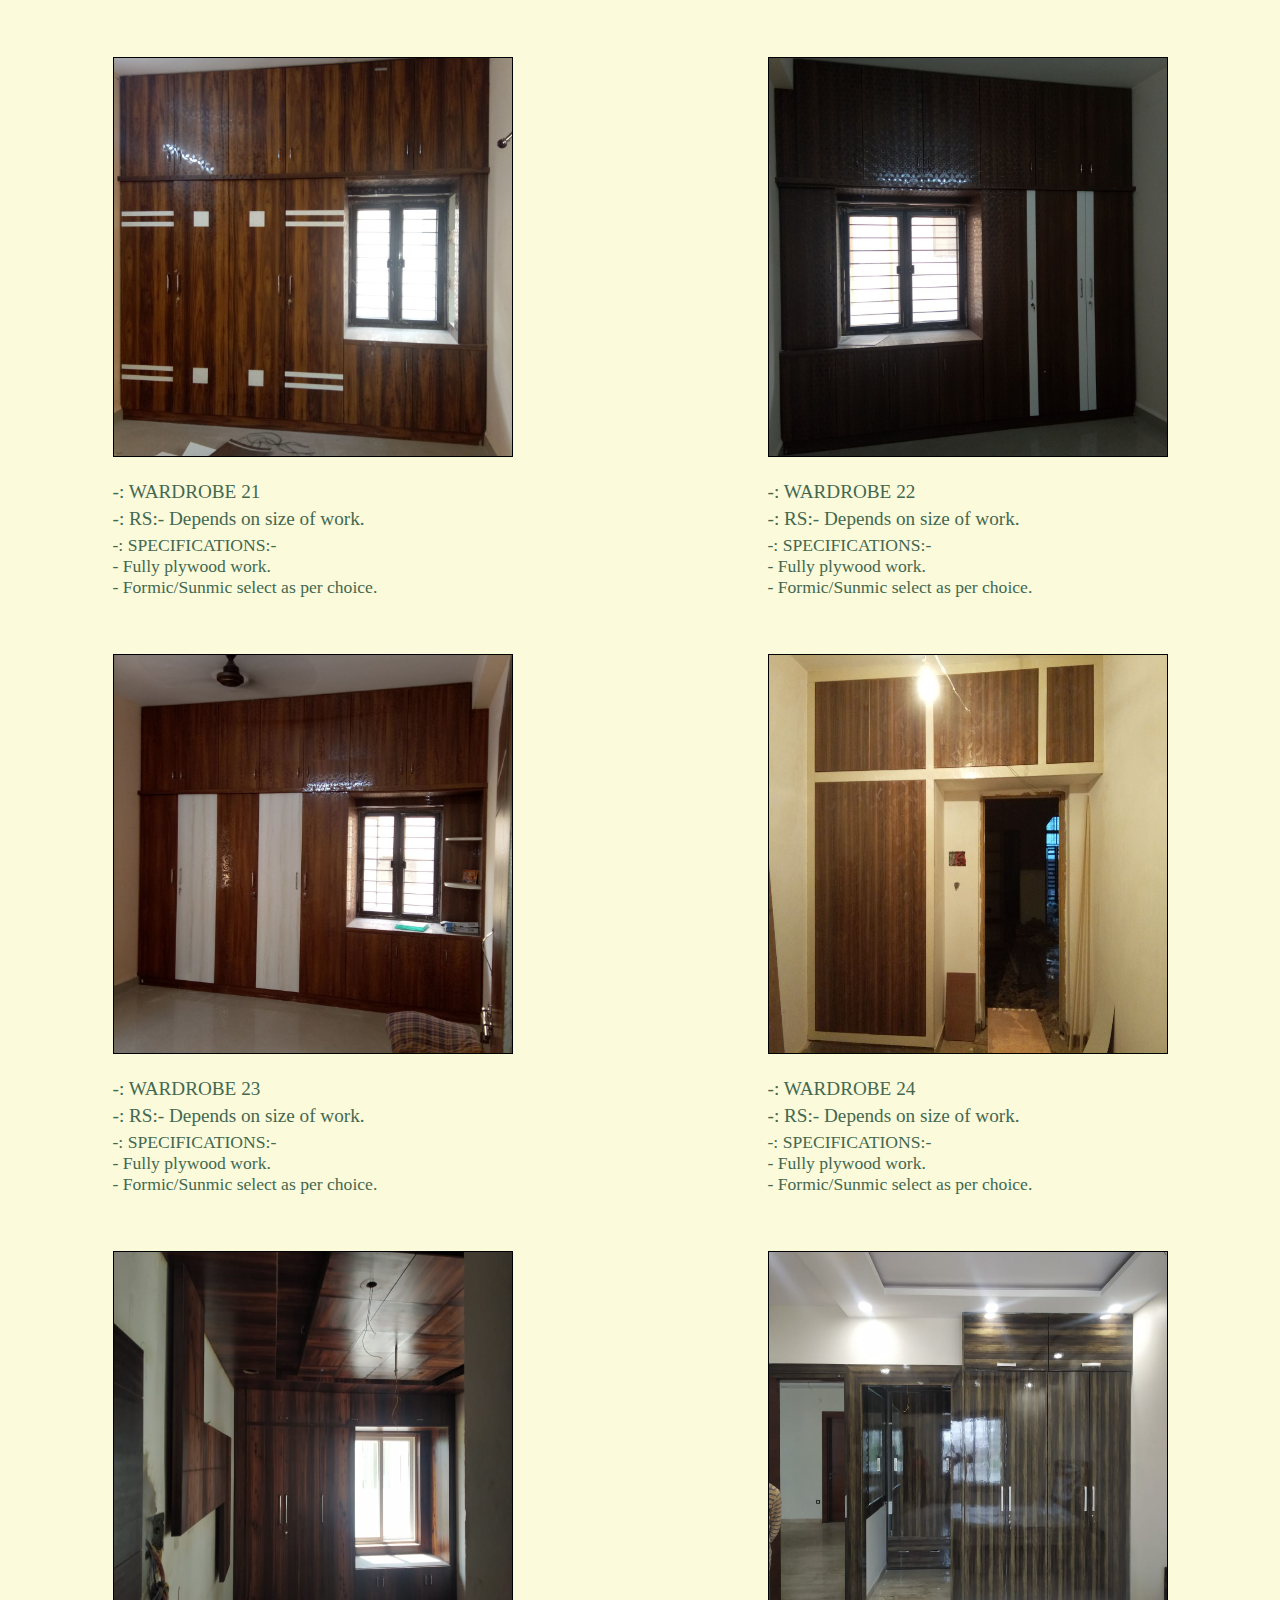
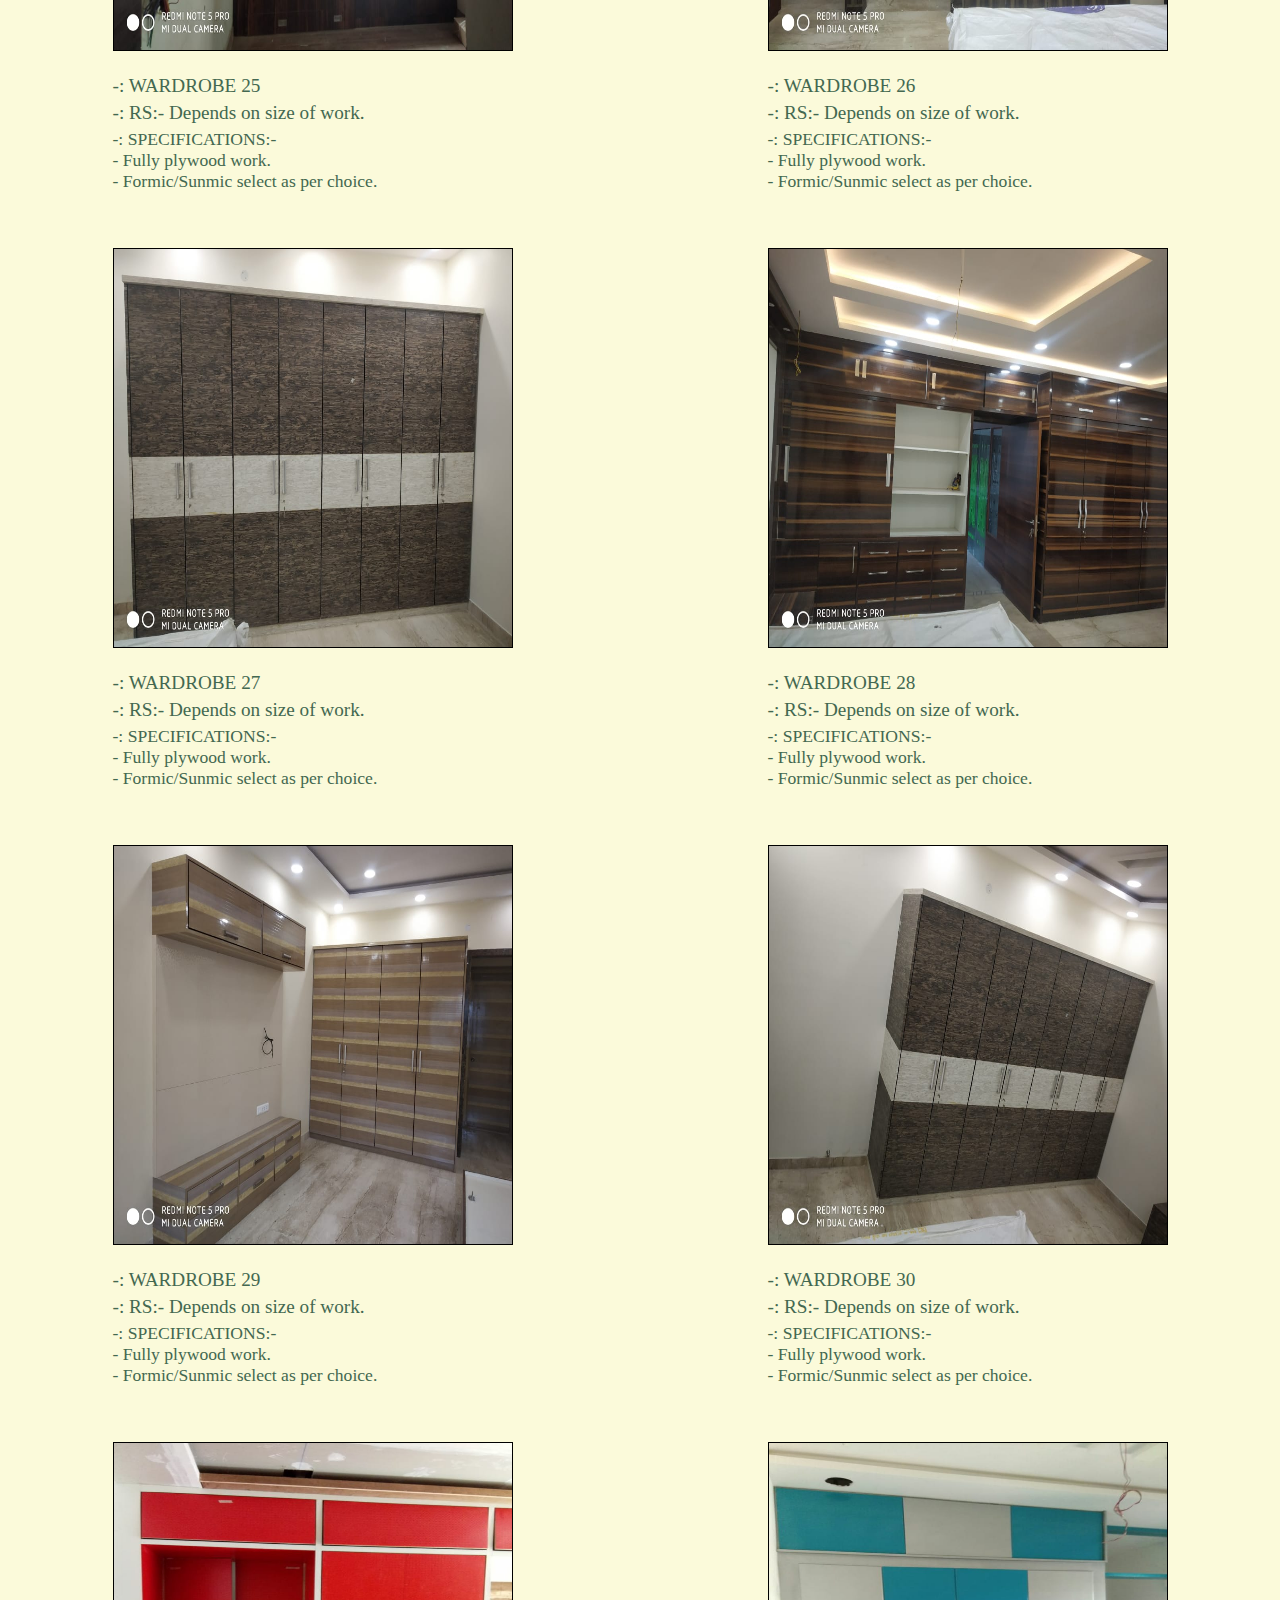
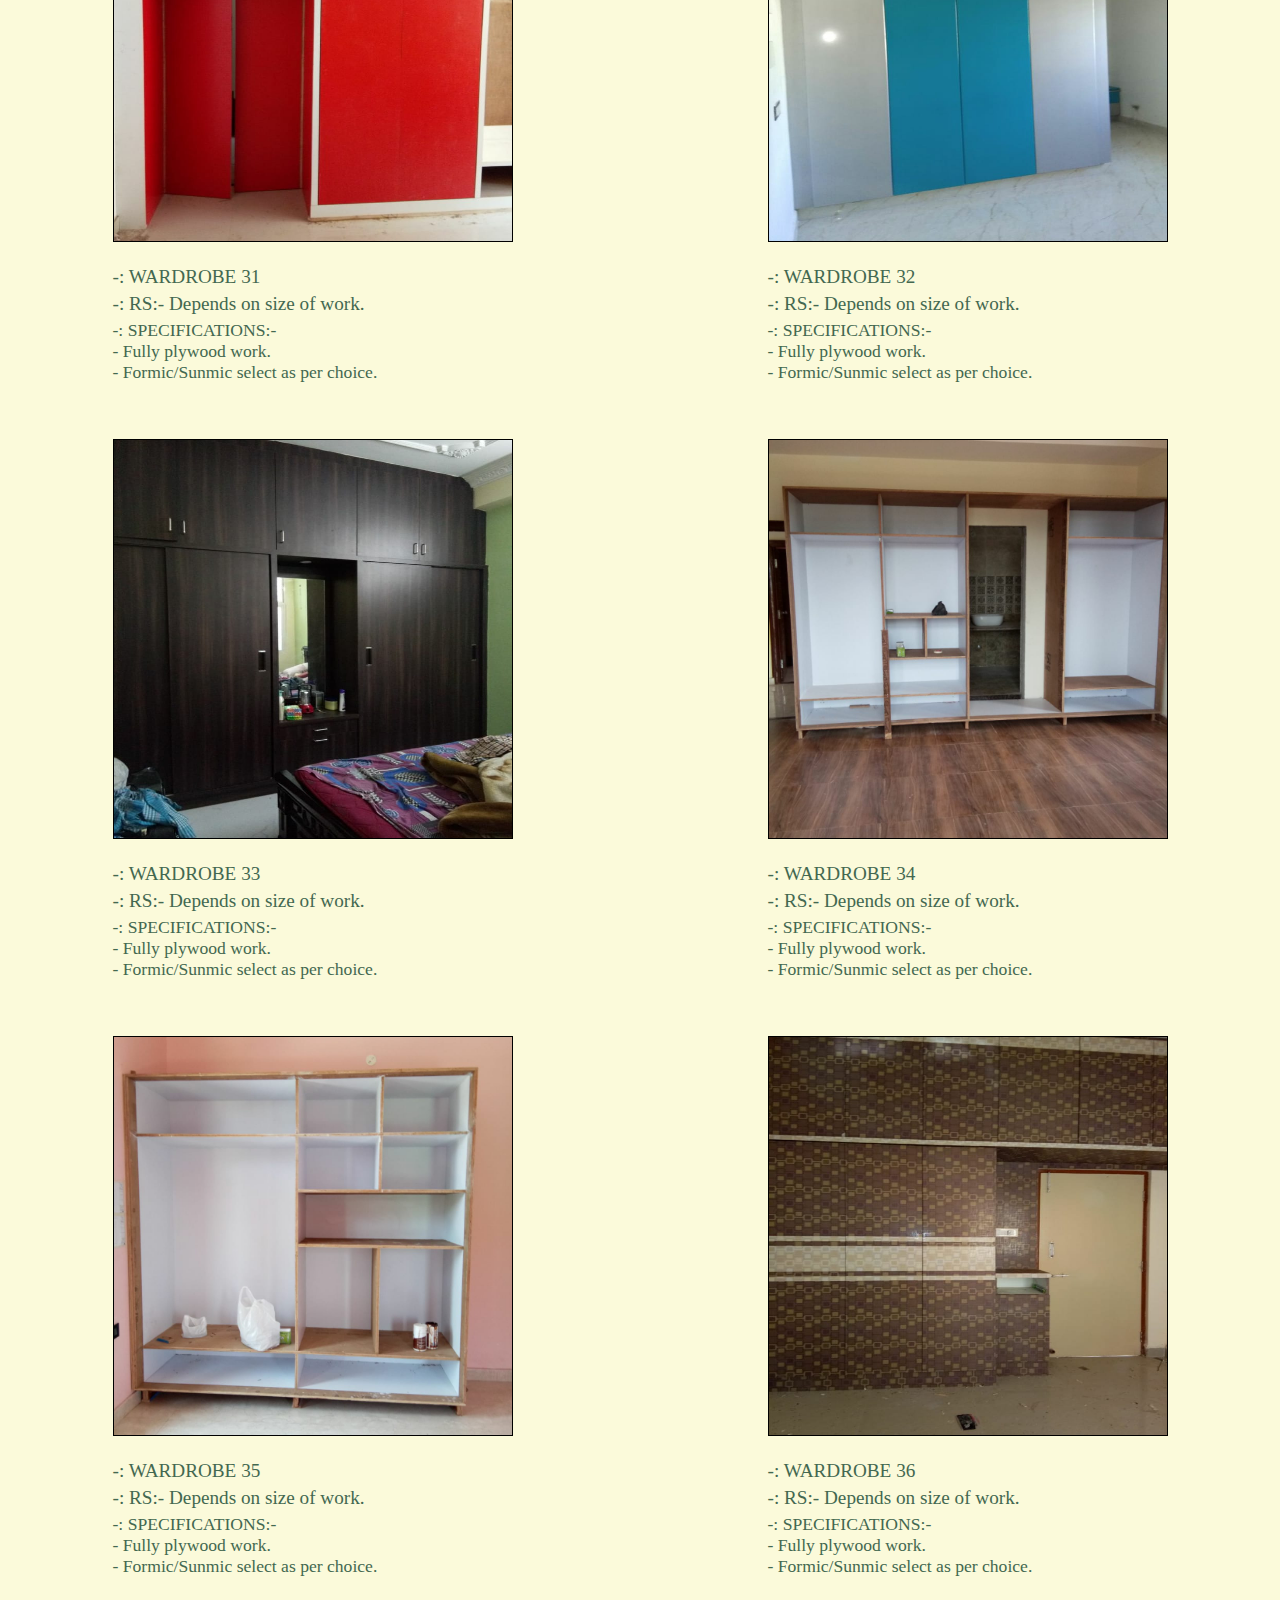
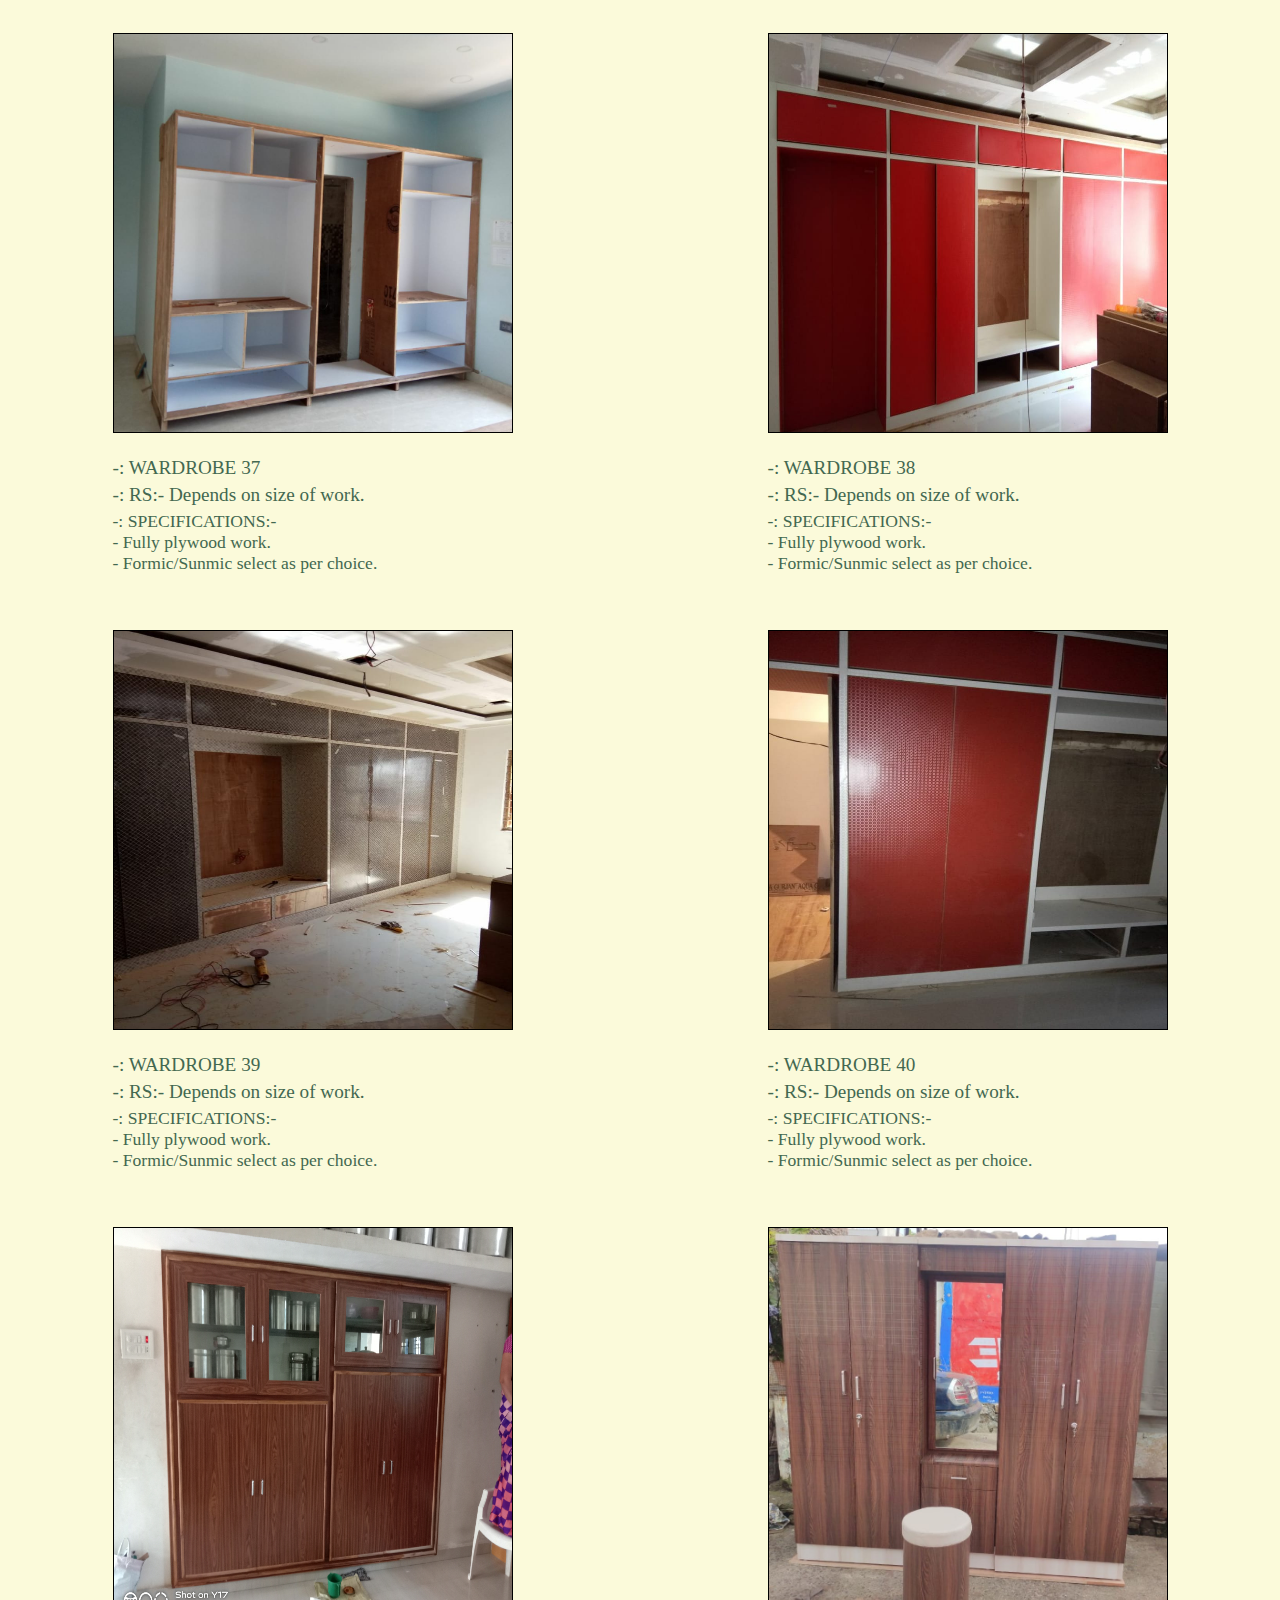
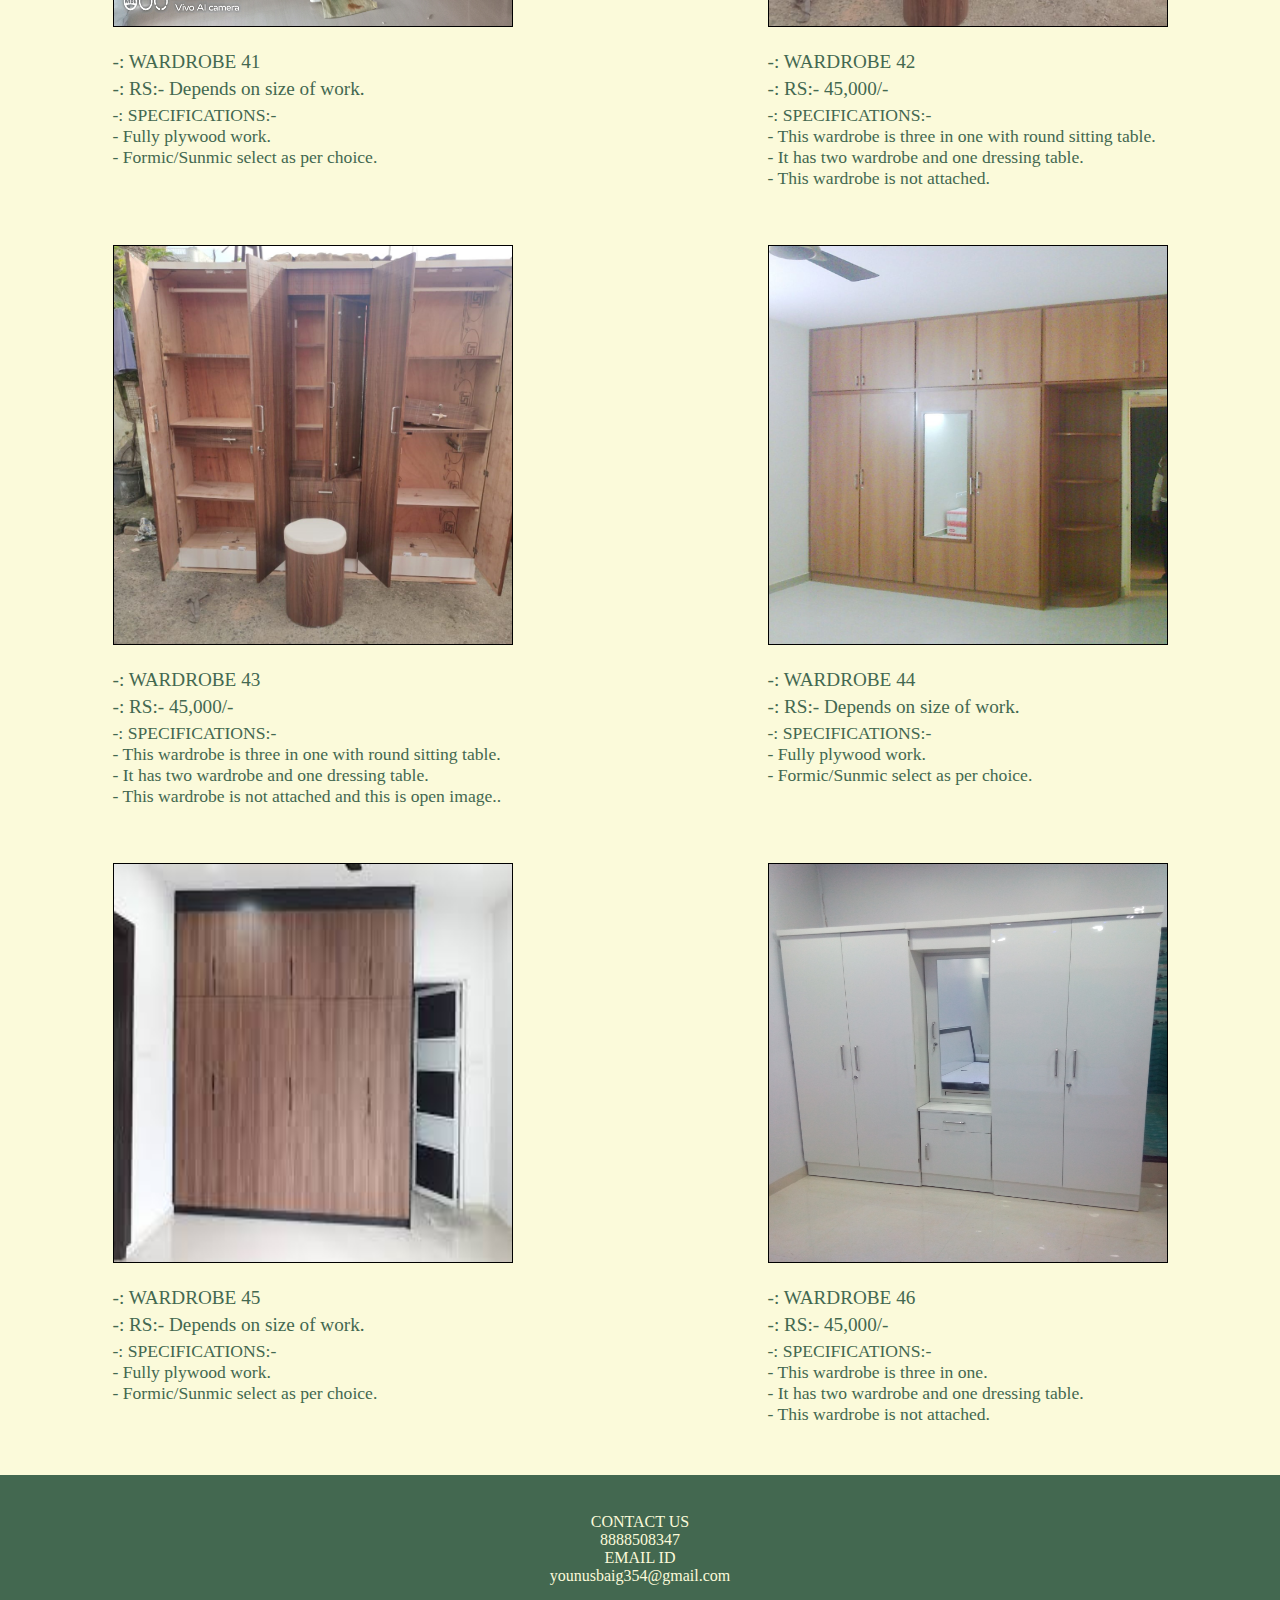
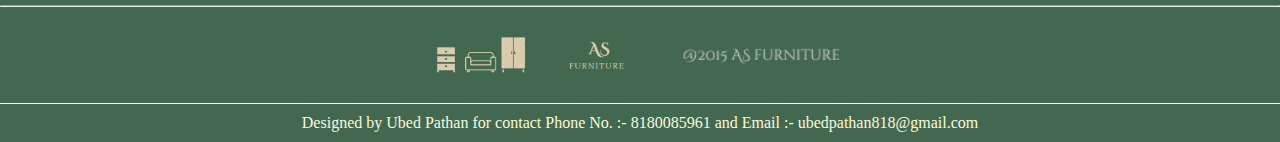
<file: wardrobe.html>
<!DOCTYPE html>
<html lang="en">
<head>
    <meta charset="UTF-8">
    <meta name="viewport" content="width=device-width, initial-scale=1.0">
    <link rel="stylesheet" href="wardrobe.css">
    <link rel="stylesheet" href="https://cdnjs.cloudflare.com/ajax/libs/font-awesome/6.5.1/css/all.min.css" integrity="sha512-DTOQO9RWCH3ppGqcWaEA1BIZOC6xxalwEsw9c2QQeAIftl+Vegovlnee1c9QX4TctnWMn13TZye+giMm8e2LwA==" crossorigin="anonymous" referrerpolicy="no-referrer" />
    <title>All Bed Images</title>
</head>
<body>
    <header>
        <div class="navbar">
           <div class="navlogo01 border">
               <a href="index.html" alt="Home Page" class="Home_page_link"><div class="logo01" style="background-image: url('logo.png');"></div></a>
           </div>
       
       
           <div class="home border">
            <a href="index.html" alt="HOME" class="home01">HOME</a>
           </div>

           <div class="bed border">
               <a href="bed.html" alt="All bed images" class="bed01">BED</a>
           </div>
   
           <div class="wardrobe border">
             <a href="wardrobe.html" alt="All wardrobe images" class="wardrobe01">WARDROBE</a>
           </div>
       
           <div class="dressing_table border">
             <a href="dressing_table.html" alt="All dressing table images" class="table01">DRESSING TABLE</a>
           </div>
   
           <div class="counter border">
             <a href="counter.html" alt="All counter images" class="counter01">COUNTER</a>
           </div>
   
           <div class="other border">
             <a href="other.html" alt="All other images" class="other01">OTHER</a>
           </div>
   
           <div class="contact border">
             <a href="contact.html" alt="All contact images" class="contact01">CONTACT US</a>
           </div>
   
           <div class="msg">
             <p class="msg01">WE TAKE ORDERS OF ALL TYPES OF FURNITURE, CONTACT US DIRECTLY FOR YOUR ORDER</p>
           </div>
       </div>
     </header>
    <br>
    <div class="comment">
        <div class="comment01">
            <h1 class="h1_tag">These All Wardrobes Are Made by AS FURNITURE.</h1>
        </div>
    </div>
    <section>
        <br><br>
        <div class="all_bed_images">
            <!-- Container for each image and its specifications -->
            
            
            <!-- Repeat similar container for other beds -->
            <div class="bed-item">
                <a href="ward01.jpg"><img class="bed-image" src="ward01.jpg" alt="Bed 02"></a>
                <div class="bed-specifications">
                    <div class="b_name">-: WARDROBE 01</div>
                    <div class="b_rate">-: RS:- 40,000/-</div>
                    <div class="b_space">
                    -: SPECIFICATIONS:-
                    <p class="s_01">- This wardrobe is three in one. </p>
                    <p class="s_01">- It has two wardrobe and one dressing table.</p>
                    <p class="s_01">- This wardrobe is not attached.</p>
                    </div>
                </div>
            </div>

            <!-- Add more bed-item divs as needed -->
            <div class="bed-item">
                <a href="ward02.jpg"><img class="bed-image" src="ward02.jpg" alt="Bed 03"></a>
                <div class="bed-specifications">
                    <div class="b_name">-: WARDROBE 02</div>
                    <div class="b_rate">-: RS:- Depends on size of work.</div>
                    <div class="b_space">
                    -: SPECIFICATIONS:-
                    <p class="s_02">- Fully plywood work.</p>
                    <p class="s_02">- Formic/Sunmic select as per choice.</p>
                    </div>
                </div>
            </div>

            <div class="bed-item">
                <a href="ward03.jpg"><img class="bed-image" src="ward03.jpg" alt="Bed 04"></a>
                <div class="bed-specifications">
                    <div class="b_name">-: WARDROBE 03</div>
                    <div class="b_rate">-: RS:- 45,000/-</div>
                    <div class="b_space">
                    -: SPECIFICATIONS:-
                    <p class="s_03">- This wardrobe is three in one. </p>
                    <p class="s_03">- It has two wardrobe and one dressing table.</p>
                    <p class="s_03">- This wardrobe is not attached.</p>
                    </div>
                </div>
            </div>

            <div class="bed-item">
                <a href="ward47.jpg"><img class="bed-image" src="ward47.jpg" alt="Bed 05"></a>
                <div class="bed-specifications">
                    <div class="b_name">-: WARDROBE 04</div>
                    <div class="b_rate">-: RS:- Depends on size of work.</div>
                    <div class="b_space">
                    -: SPECIFICATIONS:-
                    <p class="s_01">- Fully plywood work.</p>
                    <p class="s_01">- Formic/Sunmic select as per choice.</p>
                    </div>
                </div>
            </div>

            <div class="bed-item">
                <a href="ward08.jpg"><img class="bed-image" src="ward08.jpg" alt="Bed 06"></a>
                <div class="bed-specifications">
                    <div class="b_name">-: WARDROBE 05</div>
                    <div class="b_rate">-: RS:- 45,000/-</div>
                    <div class="b_space">
                    -: SPECIFICATIONS:-
                    <p class="s_02">- This wardrobe is three in one. </p>
                    <p class="s_02">- It has two wardrobe and one dressing table.</p>
                    <p class="s_02">- This wardrobe is not attached.</p>
                    </div>
                </div>
            </div>

            <div class="bed-item">
                <a href="ward09.jpg"><img class="bed-image" src="ward09.jpg" alt="Bed 07"></a>
                <div class="bed-specifications">
                    <div class="b_name">-: WARDROBE 06</div>
                    <div class="b_rate">-: RS:- 45,000/-</div>
                    <div class="b_space">
                        -: SPECIFICATIONS:-
                        <p class="s_03">- This wardrobe is three in one. </p>
                        <p class="s_03">- It has two wardrobe and one dressing table.</p>
                        <p class="s_03">- This wardrobe is not attached.</p>
                    </div>
                </div>
            </div>

            <div class="bed-item">
                <a href="ward10.jpg"><img class="bed-image" src="ward10.jpg" alt="Bed 08"></a>
                <div class="bed-specifications">
                    <div class="b_name">-: WARDROBE 07</div>
                    <div class="b_rate">-: RS:- Depends on size of work.</div>
                    <div class="b_space">
                        -: SPECIFICATIONS:-
                        <p class="s_01">- Fully plywood work.</p>
                        <p class="s_01">- Formic/Sunmic select as per choice.</p>
                    </div>
                </div>
            </div>

            <div class="bed-item">
                <a href="ward11.jpg"><img class="bed-image" src="ward11.jpg" alt="Bed 09"></a>
                <div class="bed-specifications">
                    <div class="b_name">-: WARDROBE 08</div>
                    <div class="b_rate">-: RS:- Depends on size of work.</div>
                    <div class="b_space">
                        -: SPECIFICATIONS:-
                    <p class="s_02">- Fully plywood work.</p>
                    <p class="s_02">- Formic/Sunmic select as per choice.</p>
                    </div>
                </div>
            </div>

            <div class="bed-item">
                <a href="ward12.jpg"><img class="bed-image" src="ward12.jpg" alt="Bed 08"></a>
                <div class="bed-specifications">
                    <div class="b_name">-: WARDROBE 09</div>
                    <div class="b_rate">-: RS:- 45,000/-</div>
                    <div class="b_space">
                    -: SPECIFICATIONS:-
                    <p class="s_03">- This wardrobe is three in one with round sitting table. </p>
                    <p class="s_03">- It has two wardrobe and one dressing table.</p>
                    <p class="s_03">- This wardrobe is not attached.</p>
                    </div>
                </div>
            </div>

            <div class="bed-item">
                <a href="ward13.jpg"><img class="bed-image" src="ward13.jpg" alt="Bed 08"></a>
                <div class="bed-specifications">
                    <div class="b_name">-: WARDROBE 10</div>
                    <div class="b_rate">-: RS:- Depends on size of work.</div>
                    <div class="b_space">
                        -: SPECIFICATIONS:-
                        <p class="s_01">- Fully plywood work.</p>
                        <p class="s_01">- Formic/Sunmic select as per choice.</p>
                    </div>
                </div>
            </div>

            <div class="bed-item">
                <a href="ward14.jpg"><img class="bed-image" src="ward14.jpg" alt="Bed 08"></a>
                <div class="bed-specifications">
                    <div class="b_name">-: WARDROBE 11</div>
                    <div class="b_rate">-: RS:- Depends on size of work.</div>
                    <div class="b_space">
                        -: SPECIFICATIONS:-
                        <p class="s_01">- Fully plywood work.</p>
                        <p class="s_01">- Formic/Sunmic select as per choice.</p>
                    </div>
                </div>
            </div>

            <div class="bed-item">
                <a href="ward15.jpg"><img class="bed-image" src="ward15.jpg" alt="Bed 08"></a>
                <div class="bed-specifications">
                    <div class="b_name">-: WARDROBE 12</div>
                    <div class="b_rate">-: RS:- Depends on size of work.</div>
                    <div class="b_space">
                        -: SPECIFICATIONS:-
                        <p class="s_01">- Fully plywood work.</p>
                        <p class="s_01">- Formic/Sunmic select as per choice.</p>
                    </div>
                </div>
            </div>

            <div class="bed-item">
                <a href="ward16.jpg"><img class="bed-image" src="ward16.jpg" alt="Bed 08"></a>
                <div class="bed-specifications">
                    <div class="b_name">-: WARDROBE 13</div>
                    <div class="b_rate">-: RS:- Depends on size of work.</div>
                    <div class="b_space">
                        -: SPECIFICATIONS:-
                        <p class="s_01">- Fully plywood work.</p>
                        <p class="s_01">- Formic/Sunmic select as per choice.</p>
                    </div>
                </div>
            </div> 
            <div class="bed-item">
                <a href="ward17.jpg"><img class="bed-image" src="ward17.jpg" alt="Bed 08"></a>
                <div class="bed-specifications">
                    <div class="b_name">-: WARDROBE 14</div>
                    <div class="b_rate">-: RS:- Depends on size of work.</div>
                    <div class="b_space">
                        -: SPECIFICATIONS:-
                        <p class="s_01">- Fully plywood work.</p>
                        <p class="s_01">- Formic/Sunmic select as per choice.</p>
                    </div>
                </div>
            </div>
            <div class="bed-item">
                <a href="ward18.jpg"><img class="bed-image" src="ward18.jpg" alt="Bed 08"></a>
                <div class="bed-specifications">
                    <div class="b_name">-: WARDROBE 15</div>
                    <div class="b_rate">-: RS:- Depends on size of work.</div>
                    <div class="b_space">
                        -: SPECIFICATIONS:-
                    <p class="s_01">- Fully plywood work.</p>
                    <p class="s_01">- Formic/Sunmic select as per choice.</p>
                    </div>
                </div>
            </div>
            <div class="bed-item">
                <a href="ward19.jpg"><img class="bed-image" src="ward19.jpg" alt="Bed 08"></a>
                <div class="bed-specifications">
                    <div class="b_name">>-: WARDROBE 16</div>
                    <div class="b_rate">-: RS:- Depends on size of work.</div>
                    <div class="b_space">
                        -: SPECIFICATIONS:-
                    <p class="s_01">- This is TV stand design.</p>
                    <p class="s_01">- Fully plywood work.</p>
                    <p class="s_01">- Formic/Sunmic select as per choice.</p>
                    </div>
                </div>
            </div>
            <div class="bed-item">
                <a href="ward20.jpg"><img class="bed-image" src="ward20.jpg" alt="Bed 08"></a>
                <div class="bed-specifications">
                    <div class="b_name">-: WARDROBE 17</div>
                    <div class="b_rate">-: RS:- Depends on size of work.</div>
                    <div class="b_space">
                        -: SPECIFICATIONS:-
                        <p class="s_01">- This is TV stand design.</p>
                        <p class="s_01">- Fully plywood work.</p>
                        <p class="s_01">- Formic/Sunmic select as per choice.</p>
                    </div>
                </div>
            </div>
            <div class="bed-item">
                <a href="ward21.jpg"><img class="bed-image" src="ward21.jpg" alt="Bed 08"></a>
                <div class="bed-specifications">
                    <div class="b_name">-: WARDROBE 18</div>
                    <div class="b_rate">-: RS:- Depends on size of work.</div>
                    <div class="b_space">
                        -: SPECIFICATIONS:-
                        <p class="s_01">- This is TV stand design.</p>
                        <p class="s_01">- Fully plywood work.</p>
                        <p class="s_01">- Formic/Sunmic select as per choice.</p>
                    </div>
                </div>
            </div>
            <div class="bed-item">
                <a href="ward22.jpg"><img class="bed-image" src="ward22.jpg" alt="Bed 08"></a>
                <div class="bed-specifications">
                    <div class="b_name">-: WARDROBE 19</div>
                    <div class="b_rate">-: RS:- Depends on size of work.</div>
                    <div class="b_space">
                        -: SPECIFICATIONS:-
                    <p class="s_01">- This is TV stand design.</p>
                    <p class="s_01">- Fully plywood work.</p>
                    <p class="s_01">- Formic/Sunmic select as per choice.</p>
                    </div>
                </div>
            </div>
            <div class="bed-item">
                <a href="ward23.jpg"><img class="bed-image" src="ward23.jpg" alt="Bed 08"></a>
                <div class="bed-specifications">
                    <div class="b_name">-: WARDROBE 20</div>
                    <div class="b_rate">-: RS:- Depends on size of work.</div>
                    <div class="b_space">
                        -: SPECIFICATIONS:-
                        <p class="s_01">- Fully plywood work.</p>
                        <p class="s_01">- Formic/Sunmic select as per choice.</p>
                    </div>
                </div>
            </div>
            <div class="bed-item">
                <a href="ward24.jpg"><img class="bed-image" src="ward24.jpg" alt="Bed 08"></a>
                <div class="bed-specifications">
                    <div class="b_name">-: WARDROBE 21</div>
                    <div class="b_rate">-: RS:- Depends on size of work.</div>
                    <div class="b_space">
                        -: SPECIFICATIONS:-
                    <p class="s_01">- Fully plywood work.</p>
                    <p class="s_01">- Formic/Sunmic select as per choice.</p>
                    </div>
                </div>
            </div>
            <div class="bed-item">
                <a href="ward25.jpg"><img class="bed-image" src="ward25.jpg" alt="Bed 08"></a>
                <div class="bed-specifications">
                    <div class="b_name">-: WARDROBE 22</div>
                    <div class="b_rate">-: RS:- Depends on size of work.</div>
                    <div class="b_space">
                        -: SPECIFICATIONS:-
                        <p class="s_01">- Fully plywood work.</p>
                        <p class="s_01">- Formic/Sunmic select as per choice.</p>
                    </div>
                </div>
            </div>
            <div class="bed-item">
                <a href="ward26.jpg"><img class="bed-image" src="ward26.jpg" alt="Bed 08"></a>
                <div class="bed-specifications">
                    <div class="b_name">-: WARDROBE 23</div>
                    <div class="b_rate">-: RS:- Depends on size of work.</div>
                    <div class="b_space">
                        -: SPECIFICATIONS:-
                        <p class="s_01">- Fully plywood work.</p>
                        <p class="s_01">- Formic/Sunmic select as per choice.</p>
                    </div>
                </div>
            </div>
            <div class="bed-item">
                <a href="ward27.jpg"><img class="bed-image" src="ward27.jpg" alt="Bed 08"></a>
                <div class="bed-specifications">
                    <div class="b_name">-: WARDROBE 24</div>
                    <div class="b_rate">-: RS:- Depends on size of work.</div>
                    <div class="b_space">
                        -: SPECIFICATIONS:-
                        <p class="s_01">- Fully plywood work.</p>
                        <p class="s_01">- Formic/Sunmic select as per choice.</p>
                    </div>
                </div>
            </div>
            <div class="bed-item">
                <a href="ward28.jpg"><img class="bed-image" src="ward28.jpg" alt="Bed 08"></a>
                <div class="bed-specifications">
                    <div class="b_name">-: WARDROBE 25</div>
                    <div class="b_rate">-: RS:- Depends on size of work.</div>
                    <div class="b_space">
                        -: SPECIFICATIONS:-
                    <p class="s_01">- Fully plywood work.</p>
                    <p class="s_01">- Formic/Sunmic select as per choice.</p>
                    </div>
                </div>
            </div>
            <div class="bed-item">
                <a href="ward29.jpg"><img class="bed-image" src="ward29.jpg" alt="Bed 08"></a>
                <div class="bed-specifications">
                    <div class="b_name">-: WARDROBE 26</div>
                    <div class="b_rate">-: RS:- Depends on size of work.</div>
                    <div class="b_space">
                        -: SPECIFICATIONS:-
                        <p class="s_01">- Fully plywood work.</p>
                        <p class="s_01">- Formic/Sunmic select as per choice.</p>
                    </div>
                </div>
            </div>
            <div class="bed-item">
                <a href="ward30.jpg"><img class="bed-image" src="ward30.jpg" alt="Bed 08"></a>
                <div class="bed-specifications">
                    <div class="b_name">-: WARDROBE 27</div>
                    <div class="b_rate">-: RS:- Depends on size of work.</div>
                    <div class="b_space">
                        -: SPECIFICATIONS:-
                    <p class="s_01">- Fully plywood work.</p>
                    <p class="s_01">- Formic/Sunmic select as per choice.</p>
                    </div>
                </div>
            </div>
            <div class="bed-item">
                <a href="ward31.jpg"><img class="bed-image" src="ward31.jpg" alt="Bed 08"></a>
                <div class="bed-specifications">
                    <div class="b_name">-: WARDROBE 28</div>
                    <div class="b_rate">-: RS:- Depends on size of work.</div>
                    <div class="b_space">
                        -: SPECIFICATIONS:-
                    <p class="s_01">- Fully plywood work.</p>
                    <p class="s_01">- Formic/Sunmic select as per choice.</p>
                    </div>
                </div>
            </div>
            <div class="bed-item">
                <a href="ward32.jpg"><img class="bed-image" src="ward32.jpg" alt="Bed 08"></a>
                <div class="bed-specifications">
                    <div class="b_name">-: WARDROBE 29</div>
                    <div class="b_rate">-: RS:- Depends on size of work.</div>
                    <div class="b_space">
                        -: SPECIFICATIONS:-
                    <p class="s_01">- Fully plywood work.</p>
                    <p class="s_01">- Formic/Sunmic select as per choice.</p>
                    </div>
                </div>
            </div>
            <div class="bed-item">
                <a href="ward33.jpg"><img class="bed-image" src="ward33.jpg" alt="Bed 08"></a>
                <div class="bed-specifications">
                    <div class="b_name">-: WARDROBE 30</div>
                    <div class="b_rate">-: RS:- Depends on size of work.</div>
                    <div class="b_space">
                        -: SPECIFICATIONS:-
                    <p class="s_01">- Fully plywood work.</p>
                    <p class="s_01">- Formic/Sunmic select as per choice.</p>
                    </div>
                </div>
            </div>
            <div class="bed-item">
                <a href="ward34.jpg"><img class="bed-image" src="ward34.jpg" alt="Bed 08"></a>
                <div class="bed-specifications">
                    <div class="b_name">-: WARDROBE 31</div>
                    <div class="b_rate">-: RS:- Depends on size of work.</div>
                    <div class="b_space">
                        -: SPECIFICATIONS:-
                    <p class="s_01">- Fully plywood work.</p>
                    <p class="s_01">- Formic/Sunmic select as per choice.</p>
                    </div>
                </div>
            </div>
            <div class="bed-item">
                <a href="ward35.jpg"><img class="bed-image" src="ward35.jpg" alt="Bed 08"></a>
                <div class="bed-specifications">
                    <div class="b_name">-: WARDROBE 32</div>
                    <div class="b_rate">-: RS:- Depends on size of work.</div>
                    <div class="b_space">
                        -: SPECIFICATIONS:-
                        <p class="s_01">- Fully plywood work.</p>
                        <p class="s_01">- Formic/Sunmic select as per choice.</p>
                    </div>
                </div>
            </div>
            <div class="bed-item">
                <a href="ward36.jpg"><img class="bed-image" src="ward36.jpg" alt="Bed 08"></a>
                <div class="bed-specifications">
                    <div class="b_name">-: WARDROBE 33</div>
                    <div class="b_rate">-: RS:- Depends on size of work.</div>
                    <div class="b_space">
                        -: SPECIFICATIONS:-
                    <p class="s_01">- Fully plywood work.</p>
                    <p class="s_01">- Formic/Sunmic select as per choice.</p>
                    </div>
                </div>
            </div>
            <div class="bed-item">
                <a href="ward37.jpg"><img class="bed-image" src="ward37.jpg" alt="Bed 08"></a>
                <div class="bed-specifications">
                    <div class="b_name">-: WARDROBE 34</div>
                    <div class="b_rate">-: RS:- Depends on size of work.</div>
                    <div class="b_space">
                        -: SPECIFICATIONS:-
                    <p class="s_01">- Fully plywood work.</p>
                    <p class="s_01">- Formic/Sunmic select as per choice.</p>
                    </div>
                </div>
            </div>
            <div class="bed-item">
                <a href="ward38.jpg"><img class="bed-image" src="ward38.jpg" alt="Bed 08"></a>
                <div class="bed-specifications">
                    <div class="b_name">-: WARDROBE 35</div>
                    <div class="b_rate">-: RS:- Depends on size of work.</div>
                    <div class="b_space">
                        -: SPECIFICATIONS:-
                        <p class="s_01">- Fully plywood work.</p>
                        <p class="s_01">- Formic/Sunmic select as per choice.</p>
                    </div>
                </div>
            </div>
            <div class="bed-item">
                <a href="ward39.jpg"><img class="bed-image" src="ward39.jpg" alt="Bed 08"></a>
                <div class="bed-specifications">
                    <div class="b_name">-: WARDROBE 36</div>
                    <div class="b_rate">-: RS:- Depends on size of work.</div>
                    <div class="b_space">
                        -: SPECIFICATIONS:-
                        <p class="s_01">- Fully plywood work.</p>
                        <p class="s_01">- Formic/Sunmic select as per choice.</p>
                    </div>
                </div>
            </div>
            <div class="bed-item">
                <a href="ward40.jpg"><img class="bed-image" src="ward40.jpg" alt="Bed 08"></a>
                <div class="bed-specifications">
                    <div class="b_name">-: WARDROBE 37</div>
                    <div class="b_rate">-: RS:- Depends on size of work.</div>
                    <div class="b_space">
                        -: SPECIFICATIONS:-
                        <p class="s_01">- Fully plywood work.</p>
                        <p class="s_01">- Formic/Sunmic select as per choice.</p>
                    </div>
                </div>
            </div>
            <div class="bed-item">
                <a href="ward41.jpg"><img class="bed-image" src="ward41.jpg" alt="Bed 08"></a>
                <div class="bed-specifications">
                    <div class="b_name">-: WARDROBE 38</div>
                    <div class="b_rate">-: RS:- Depends on size of work.</div>
                    <div class="b_space">
                        -: SPECIFICATIONS:-
                        <p class="s_01">- Fully plywood work.</p>
                        <p class="s_01">- Formic/Sunmic select as per choice.</p>
                    </div>
                </div>
            </div>
            <div class="bed-item">
                <a href="ward42.jpg"><img class="bed-image" src="ward42.jpg" alt="Bed 08"></a>
                <div class="bed-specifications">
                    <div class="b_name">-: WARDROBE 39</div>
                    <div class="b_rate">-: RS:- Depends on size of work.</div>
                    <div class="b_space">
                        -: SPECIFICATIONS:-
                        <p class="s_01">- Fully plywood work.</p>
                        <p class="s_01">- Formic/Sunmic select as per choice.</p>
                    </div>
                </div>
            </div>
            <div class="bed-item">
                <a href="ward43.jpg"><img class="bed-image" src="ward43.jpg" alt="Bed 08"></a>
                <div class="bed-specifications">
                    <div class="b_name">-: WARDROBE 40</div>
                    <div class="b_rate">-: RS:- Depends on size of work.</div>
                    <div class="b_space">
                        -: SPECIFICATIONS:-
                    <p class="s_01">- Fully plywood work.</p>
                    <p class="s_01">- Formic/Sunmic select as per choice.</p>
                    </div>
                </div>
            </div>
            <div class="bed-item">
                <a href="ward44.jpg"><img class="bed-image" src="ward44.jpg" alt="Bed 08"></a>
                <div class="bed-specifications">
                    <div class="b_name">-: WARDROBE 41</div>
                    <div class="b_rate">-: RS:- Depends on size of work.</div>
                    <div class="b_space">
                        -: SPECIFICATIONS:-
                        <p class="s_01">- Fully plywood work.</p>
                        <p class="s_01">- Formic/Sunmic select as per choice.</p>
                    </div>
                </div>
            </div>
            <div class="bed-item">
                <a href="ward45.jpg"><img class="bed-image" src="ward45.jpg" alt="Bed 08"></a>
                <div class="bed-specifications">
                    <div class="b_name">-: WARDROBE 42</div>
                    <div class="b_rate">-: RS:- 45,000/-</div>
                    <div class="b_space">
                        -: SPECIFICATIONS:-
                    <p class="s_03">- This wardrobe is three in one with round sitting table. </p>
                    <p class="s_03">- It has two wardrobe and one dressing table.</p>
                    <p class="s_03">- This wardrobe is not attached.</p>
                </div>
            </div>
        </div>
            <div class="bed-item">
                <a href="ward46.jpg"><img class="bed-image" src="ward46.jpg" alt="Bed 08"></a>
                <div class="bed-specifications">
                    <div class="b_name">-: WARDROBE 43</div>
                    <div class="b_rate">-: RS:- 45,000/-</div>
                    <div class="b_space">
                    -: SPECIFICATIONS:-
                    <p class="s_03">- This wardrobe is three in one with round sitting table. </p>
                    <p class="s_03">- It has two wardrobe and one dressing table.</p>
                    <p class="s_03">- This wardrobe is not attached and this is open image..</p>
                    </div>
                </div>
            </div>
            <div class="bed-item">
                <a href="ward47.jpg"><img class="bed-image" src="ward47.jpg" alt="Bed 08"></a>
                <div class="bed-specifications">
                    <div class="b_name">-: WARDROBE 44</div>
                    <div class="b_rate">-: RS:- Depends on size of work.</div>
                    <div class="b_space">
                        -: SPECIFICATIONS:-
                        <p class="s_01">- Fully plywood work.</p>
                        <p class="s_01">- Formic/Sunmic select as per choice.</p>
                    </div>
                </div>
            </div>
            <div class="bed-item">
                <a href="ward48.jpeg"><img class="bed-image" src="ward48.jpeg" alt="Bed 08"></a>
                <div class="bed-specifications">
                    <div class="b_name">-: WARDROBE 45</div>
                    <div class="b_rate">-: RS:- Depends on size of work.</div>
                    <div class="b_space">
                        -: SPECIFICATIONS:-
                        <p class="s_01">- Fully plywood work.</p>
                        <p class="s_01">- Formic/Sunmic select as per choice.</p>
                    </div>
                </div>
            </div>
            <div class="bed-item">
                <a href="ward.jpg"><img class="bed-image" src="ward.jpg" alt="bed 01"></a>
                <div class="bed-specifications">
                    <div class="b_name">-: WARDROBE 46</div>
                    <div class="b_rate">-: RS:- 45,000/-</div>
                    <div class="b_space">
                    -: SPECIFICATIONS:-
                    <p class="s_01">- This wardrobe is three in one. </p>
                    <p class="s_01">- It has two wardrobe and one dressing table.</p>
                    <p class="s_01">- This wardrobe is not attached.</p>
                    </div>
                </div>
            </div>

        </div>
    </section>
    <br>
  <br>
  <footer>
    <div class="footer_info">
      <div class="call_info">
          <i class="fa-solid fa-phone call_logo01" style="color: #fbfada;"></i>
          <i class="fa-solid fa-envelope email_logo" style="color: #fbfada;"></i>
          <div class="contact_footer"><p class="contact_footer01">CONTACT US</p></div>
          <div class="contact_number"><p class="contact_number01">8888508347</p></div>
          <div class="email_name"><p class="email_name01">EMAIL ID</p></div>
          <div class="email_id"><p class="email_id01">younusbaig354@gmail.com</p></div>
      </div>
    </div>
    <hr>
    <div class="copy_right">
      <div class="footer_panel">
        <img class="as_footer_logo01" src="as_footer_logo01.png" alt="AS logo01" width="100px" height="30px">
        <img class="as_footer_logo02" src="as_footer_logo02.png" alt="AS logo02" width="100px" height="30px">
        <img class="as_copy_name" src="as_copy_name.png" alt="AS copy name" width="180px" height="20px">
      </div>
    </div>
  </footer>
  <div class="footer-message">
    Designed by Ubed Pathan for contact Phone No. :- 8180085961 and Email :- ubedpathan818@gmail.com 
</div>
</body>
</html>
</file>
<file: other.css>
* {
    margin: 0;
    padding: 0;
    font-family: 'Times New Roman', Times, serif;
    box-sizing: border-box;
} 

body {
    font-family: Arial, sans-serif;
    margin: 0;
    padding: 0;
    background-color: #FBFADA;
}
.navbar {
    height: auto;
    width: 100%;
    max-width: 1349px;
    background-color: #436850;
    color: #FBFADA;
    margin: 0 auto;
    display: flex;
    flex-wrap: wrap;
    align-items: center;
    justify-content: space-between;
    padding: 10px 0;
}

.navlogo01, .home, .bed, .wardrobe, .dressing_table, .counter, .other, .contact {
    background-color: #436850;
    text-align: center;
}

.navlogo01 {
    flex: 1 1 150px;
    min-width: 30px;

}

.navlogo01 .logo01 {
    background-size:cover;
    height: 100px;
    width: 38%;
    
    

}

/* Make sure logos resize appropriately */
@media screen and (max-width: 1200px) {
    .navlogo01 .logo01 {
        height: 100px;
        width: 46%;
    }
}

@media screen and (max-width: 768px) {
    .navlogo01 .logo01 {
        height: 60px;
        width: 160%;
    }
}

@media screen and (max-width: 480px) {
    .navlogo01 .logo01, .navlogo02 .logo02 {
        height: 65px;
        width: 160%;
    }
}

.border {
    border: 1px solid transparent;
}

.border:hover {
    border: 1px solid #FBFADA;
}

.home, .bed, .wardrobe, .dressing_table, .counter, .other, .contact {
    flex: 1 1 100px;
}

.home01, .bed01, .wardrobe01, .table01, .counter01, .other01, .contact01 {
    color: #FBFADA;
    text-decoration: none;
    display: block;
    padding: 2px;
}

.msg {
    width: 50%; /* Adjust width as needed */
    max-width: 800px; /* Set a maximum width */
    margin: 10px auto; /* Center horizontally with auto margins */
    background-color: #436850;
    animation: msg 5s linear infinite;
    text-align: center; /* Center text inside */
}

.msg01 {
    margin-top: 1px;
    margin-left: 10px;
    font-size: 14px;
    animation: msg01 5s linear infinite;
}

@keyframes msg01 {
    0% { color: #FBFADA; }
    50% { color: #436850; }
}

@keyframes msg {
    0% { border-left: 1px solid #FBFADA; border-top: 1px solid transparent; border-bottom: 1px solid transparent; }
    25% { border-top: 1px solid #FBFADA; border-left: 1px solid transparent; border-bottom: 1px solid transparent; }
    50% { border-right: 1px solid #436850; border-top: 1px solid transparent; border-bottom: 1px solid transparent; }
    75% { border-bottom: 1px solid #FBFADA; border-left: 1px solid transparent; border-right: 1px solid transparent; }
    100% { border-left: 1px solid #FBFADA; border-top: 1px solid transparent; border-bottom: 1px solid transparent; }
}


.comment {
    color: #FBFADA;
    text-align: center;
    margin: 20px auto; /* Center the comment section */
    background-color: #436850;
    padding: 10px; /* Add padding to ensure the content does not touch the edges */
    box-sizing: border-box; /* Include padding and border in the element's total width and height */
}

.comment01 {
    color: #FBFADA;
    background-color: #436850;
    padding: 10px;
    box-sizing: border-box;
    margin: 0 auto; /* Center the comment content */
}

.h1_tag {
    font-size: 1.9rem; /* Adjust font size for responsiveness */
    margin: 0; /* Remove default margins */
}

/* Responsive Styles */
@media (max-width: 1200px) {
    .comment {
        width: 100%;
        padding: 10px; /* Reduce padding on smaller screens */
    }

    .comment01 {
        width: 90%; /* Adjust width to be responsive */
        padding: 10px;
    }

    .h1_tag {
        font-size: 1.2em; /* Adjust font size for medium screens */
    }
}

@media (max-width: 768px) {
    .comment {
        padding: 10px;
    }

    .comment01 {
        width: 100%; /* Full width for smaller screens */
        padding: 10px;
    }

    .h1_tag {
        font-size: 1em; /* Adjust font size for smaller screens */
    }
}

@media (max-width: 480px) {
    .comment {
        padding: 5px; /* Further reduce padding on very small screens */
    }

    .comment01 {
        width: 100%;
        padding: 5px;
    }

    .h1_tag {
        font-size: 0.8em; /* Adjust font size for very small screens */
    }
}


section {
    text-align: center;
}

.all_bed_images {
    display: flex;
    flex-wrap: wrap;
    justify-content: space-around;
    gap: 30px;
}

.bed-item {
    max-width: 400px;
    width: 100%;
    margin: 12px;
    text-align: center;
}

.bed-image {
    width: 400px;
    height: 400px;
    border: 1px solid black;
    transition: transform 0.9s ease;
}

.bed-image:hover {
    transform: scale(1.1);
}

.bed-specifications {
    margin-top: 20px;
    text-align: left;
}

.b_name {
    font-size: 1.2rem;
    margin: 5px 0;
    color: #436850;
}

.b_rate {
    font-size: 1.2rem;
    color: #436850;
    margin: 5px 0;
}

.b_space {
    font-size: 1.1rem;
    margin: 2px 0;
    color: #436850;
}




.footer_info, .copy_right {
    background-color: #436850;
    color: #FBFADA;
    text-align: center;
    padding: 20px 10px; /* Added horizontal padding */
    width: 100%;
    box-sizing: border-box; /* Ensure padding does not cause overflow */
    margin: 0 auto; /* Center the footer container */
}

.footer_panel {
    display: flex;
    justify-content: center;
    align-items: center;
    gap: 20px;
    margin: 10px 0;
    flex-wrap: wrap; /* Allow wrapping of logos */
}

.footer_panel img {
    max-width: 100%; /* Ensure logos do not overflow */
    height: auto; /* Maintain aspect ratio */
}

.call_logo01, .email_logo {
    margin: 10px;
    max-width: 100px; /* Ensure logos are appropriately sized */
}

/* Media Queries for Responsive Design */
@media screen and (max-width: 1200px) {
    .navbar, .home_image, .some_images, .footer_info, .copy_right {
        width: 90%;
        max-width: 1200px;
        margin: 0 auto;
    }

    .home_image {
        height: auto;
    }

    .some_images > div {
        width: 45%;
    }
}

@media screen and (max-width: 768px) {
    .navbar {
        flex-direction: column;
        height: auto;
    }

    .msg01 {
        font-size: 12px;
    }

    .some_images > div {
        width: 90%;
    }

    .call_logo01, .email_logo {
        max-width: 80px; /* Adjust size for smaller screens */
    }
}

@media screen and (max-width: 480px) {
    .navbar {
        flex-direction: column;
        height: auto;
    }

    .some_images > div {
        width: 100%;
    }

    .call_logo01, .email_logo {
        max-width: 60px; /* Further adjust size for very small screens */
    }
}







/* Responsive Styles */
@media (max-width: 768px) {
    .navbar {
        flex-direction: column;
    }

    .all_bed_images {
        flex-direction: column;
    }
}

@media (max-width: 480px) {
    .logo01 {
        width: 80px;
        height: 40px;
        margin-left: -9px;
    }

    .navbar div a {
        font-size: 14px;
    }

    .comment01 {
        font-size: 18px;
    }

    .bed-image {
        max-width: 93%;
        margin-right: 7%;
    }
    .bed-item {
        max-width: 100%;
    }
}





.footer_info, .copy_right {
    background-color: #436850;
    color: #FBFADA;
    text-align: center;
    padding: 20px 10px; /* Added horizontal padding */
    width: 100%;
    box-sizing: border-box; /* Ensure padding does not cause overflow */
    margin: 0 auto; /* Center the footer container */
}

.footer_panel {
    display: flex;
    justify-content: center;
    align-items: center;
    gap: 20px;
    margin: 10px 0;
    flex-wrap: wrap; /* Allow wrapping of logos */
}

.footer_panel img {
    max-width: 100%; /* Ensure logos do not overflow */
    height: auto; /* Maintain aspect ratio */
}

.call_logo01, .email_logo {
    margin: 10px;
    max-width: 100px; /* Ensure logos are appropriately sized */
}

/* Media Queries for Responsive Design */
@media screen and (max-width: 1200px) {
    .navbar, .home_image, .some_images, .footer_info, .copy_right {
        width: 90%;
        max-width: 1200px;
        margin: 0 auto;
    }

    .home_image {
        height: auto;
    }

    .some_images > div {
        width: 45%;
    }
}

@media screen and (max-width: 768px) {
    .navbar {
        flex-direction: column;
        height: auto;
    }

    .msg01 {
        font-size: 12px;
    }

    .some_images > div {
        width: 90%;
    }

    .call_logo01, .email_logo {
        max-width: 80px; /* Adjust size for smaller screens */
    }
}

@media screen and (max-width: 480px) {
    .navbar {
        flex-direction: column;
        height: auto;
    }

    .some_images > div {
        width: 100%;
    }

    .call_logo01, .email_logo {
        max-width: 60px; /* Further adjust size for very small screens */
    }
}

/* this is for ubed contact */
.footer-message {
    text-align: center;
    padding: 10px 0;
    background-color:#436850;
    color:#FBFADA;
    font-size: 16px;
    margin-top: 1px;
    width: 100%;
}

@media (max-width: 768px) {
    .footer-message {
        font-size: 14px;
        padding: 8px 0;
    }
}

@media (max-width: 480px) {
    .footer-message {
        font-size: 12px;
        padding: 6px 0;
    }
}
</file>
<file: wardrobe.css>
* {
    margin: 0;
    padding: 0;
    font-family: 'Times New Roman', Times, serif;
    box-sizing: border-box;
} 

body {
    font-family: Arial, sans-serif;
    margin: 0;
    padding: 0;
    background-color: #FBFADA;
}
.navbar {
    height: auto;
    width: 100%;
    max-width: 1349px;
    background-color: #436850;
    color: #FBFADA;
    margin: 0 auto;
    display: flex;
    flex-wrap: wrap;
    align-items: center;
    justify-content: space-between;
    padding: 10px 0;
}

.navlogo01, .home, .bed, .wardrobe, .dressing_table, .counter, .other, .contact {
    background-color: #436850;
    text-align: center;
}

.navlogo01 {
    flex: 1 1 150px;
    min-width: 30px;

}

.navlogo01 .logo01 {
    background-size:cover;
    height: 100px;
    width: 38%;
    
    

}

/* Make sure logos resize appropriately */
@media screen and (max-width: 1200px) {
    .navlogo01 .logo01 {
        height: 100px;
        width: 46%;
    }
}

@media screen and (max-width: 768px) {
    .navlogo01 .logo01 {
        height: 60px;
        width: 160%;
    }
}

@media screen and (max-width: 480px) {
    .navlogo01 .logo01, .navlogo02 .logo02 {
        height: 65px;
        width: 160%;
    }
}

.border {
    border: 1px solid transparent;
}

.border:hover {
    border: 1px solid #FBFADA;
}

.home, .bed, .wardrobe, .dressing_table, .counter, .other, .contact {
    flex: 1 1 100px;
}

.home01, .bed01, .wardrobe01, .table01, .counter01, .other01, .contact01 {
    color: #FBFADA;
    text-decoration: none;
    display: block;
    padding: 2px;
}

.msg {
    width: 50%; /* Adjust width as needed */
    max-width: 800px; /* Set a maximum width */
    margin: 10px auto; /* Center horizontally with auto margins */
    background-color: #436850;
    animation: msg 5s linear infinite;
    text-align: center; /* Center text inside */
}

.msg01 {
    margin-top: 1px;
    margin-left: 10px;
    font-size: 14px;
    animation: msg01 5s linear infinite;
}

@keyframes msg01 {
    0% { color: #FBFADA; }
    50% { color: #436850; }
}

@keyframes msg {
    0% { border-left: 1px solid #FBFADA; border-top: 1px solid transparent; border-bottom: 1px solid transparent; }
    25% { border-top: 1px solid #FBFADA; border-left: 1px solid transparent; border-bottom: 1px solid transparent; }
    50% { border-right: 1px solid #436850; border-top: 1px solid transparent; border-bottom: 1px solid transparent; }
    75% { border-bottom: 1px solid #FBFADA; border-left: 1px solid transparent; border-right: 1px solid transparent; }
    100% { border-left: 1px solid #FBFADA; border-top: 1px solid transparent; border-bottom: 1px solid transparent; }
}


.comment {
    color: #FBFADA;
    text-align: center;
    margin: 20px auto; /* Center the comment section */
    background-color: #436850;
    padding: 10px; /* Add padding to ensure the content does not touch the edges */
    box-sizing: border-box; /* Include padding and border in the element's total width and height */
}

.comment01 {
    color: #FBFADA;
    background-color: #436850;
    padding: 10px;
    box-sizing: border-box;
    margin: 0 auto; /* Center the comment content */
}

.h1_tag {
    font-size: 1.9rem; /* Adjust font size for responsiveness */
    margin: 0; /* Remove default margins */
}

/* Responsive Styles */
@media (max-width: 1200px) {
    .comment {
        width: 100%;
        padding: 10px; /* Reduce padding on smaller screens */
    }

    .comment01 {
        width: 90%; /* Adjust width to be responsive */
        padding: 10px;
    }

    .h1_tag {
        font-size: 1.2em; /* Adjust font size for medium screens */
    }
}

@media (max-width: 768px) {
    .comment {
        padding: 10px;
    }

    .comment01 {
        width: 100%; /* Full width for smaller screens */
        padding: 10px;
    }

    .h1_tag {
        font-size: 1em; /* Adjust font size for smaller screens */
    }
}

@media (max-width: 480px) {
    .comment {
        padding: 5px; /* Further reduce padding on very small screens */
    }

    .comment01 {
        width: 100%;
        padding: 5px;
    }

    .h1_tag {
        font-size: 0.8em; /* Adjust font size for very small screens */
    }
}


section {
    text-align: center;
}

.all_bed_images {
    display: flex;
    flex-wrap: wrap;
    justify-content: space-around;
    gap: 30px;
}

.bed-item {
    max-width: 400px;
    width: 100%;
    margin: 12px;
    text-align: center;
}

.bed-image {
    width: 400px;
    height: 400px;
    border: 1px solid black;
    transition: transform 0.9s ease;
}

.bed-image:hover {
    transform: scale(1.1);
}

.bed-specifications {
    margin-top: 20px;
    text-align: left;
    color: #436850;
    font-size: 1.2rem;
}

.b_name {
    font-size: 1.2rem;
    margin: 5px 0;
    color: #436850;
}

.b_rate {
    font-size: 1.2rem;
    color: #436850;
    margin: 5px 0;
}

.b_space {
    font-size: 1.1rem;
    margin: 2px 0;
    color: #436850;
}




.footer_info, .copy_right {
    background-color: #436850;
    color: #FBFADA;
    text-align: center;
    padding: 20px 10px; /* Added horizontal padding */
    width: 100%;
    box-sizing: border-box; /* Ensure padding does not cause overflow */
    margin: 0 auto; /* Center the footer container */
}

.footer_panel {
    display: flex;
    justify-content: center;
    align-items: center;
    gap: 20px;
    margin: 10px 0;
    flex-wrap: wrap; /* Allow wrapping of logos */
}

.footer_panel img {
    max-width: 100%; /* Ensure logos do not overflow */
    height: auto; /* Maintain aspect ratio */
}

.call_logo01, .email_logo {
    margin: 10px;
    max-width: 100px; /* Ensure logos are appropriately sized */
}

/* Media Queries for Responsive Design */
@media screen and (max-width: 1200px) {
    .navbar, .home_image, .some_images, .footer_info, .copy_right {
        width: 90%;
        max-width: 1200px;
        margin: 0 auto;
    }

    .home_image {
        height: auto;
    }

    .some_images > div {
        width: 45%;
    }
}

@media screen and (max-width: 768px) {
    .navbar {
        flex-direction: column;
        height: auto;
    }

    .msg01 {
        font-size: 12px;
    }

    .some_images > div {
        width: 90%;
    }

    .call_logo01, .email_logo {
        max-width: 80px; /* Adjust size for smaller screens */
    }
}

@media screen and (max-width: 480px) {
    .navbar {
        flex-direction: column;
        height: auto;
    }

    .some_images > div {
        width: 100%;
    }

    .call_logo01, .email_logo {
        max-width: 60px; /* Further adjust size for very small screens */
    }
}







/* Responsive Styles */
@media (max-width: 768px) {
    .navbar {
        flex-direction: column;
    }

    .all_bed_images {
        flex-direction: column;
    }
}

@media (max-width: 480px) {
    .logo01 {
        width: 80px;
        height: 40px;
        margin-left: -9px;
    }

    .navbar div a {
        font-size: 14px;
    }

    .comment01 {
        font-size: 18px;
    }

    .bed-image {
        max-width: 93%;
        margin-right: 7%;
    }
    .bed-item {
        max-width: 100%;
    }
}





.footer_info, .copy_right {
    background-color: #436850;
    color: #FBFADA;
    text-align: center;
    padding: 20px 10px; /* Added horizontal padding */
    width: 100%;
    box-sizing: border-box; /* Ensure padding does not cause overflow */
    margin: 0 auto; /* Center the footer container */
}

.footer_panel {
    display: flex;
    justify-content: center;
    align-items: center;
    gap: 20px;
    margin: 10px 0;
    flex-wrap: wrap; /* Allow wrapping of logos */
}

.footer_panel img {
    max-width: 100%; /* Ensure logos do not overflow */
    height: auto; /* Maintain aspect ratio */
}

.call_logo01, .email_logo {
    margin: 10px;
    max-width: 100px; /* Ensure logos are appropriately sized */
}

/* Media Queries for Responsive Design */
@media screen and (max-width: 1200px) {
    .navbar, .home_image, .some_images, .footer_info, .copy_right {
        width: 90%;
        max-width: 1200px;
        margin: 0 auto;
    }

    .home_image {
        height: auto;
    }

    .some_images > div {
        width: 45%;
    }
}

@media screen and (max-width: 768px) {
    .navbar {
        flex-direction: column;
        height: auto;
    }

    .msg01 {
        font-size: 12px;
    }

    .some_images > div {
        width: 90%;
    }

    .call_logo01, .email_logo {
        max-width: 80px; /* Adjust size for smaller screens */
    }
}

@media screen and (max-width: 480px) {
    .navbar {
        flex-direction: column;
        height: auto;
    }

    .some_images > div {
        width: 100%;
    }

    .call_logo01, .email_logo {
        max-width: 60px; /* Further adjust size for very small screens */
    }
}

/* this is for ubed contact */
.footer-message {
    text-align: center;
    padding: 10px 0;
    background-color:#436850;
    color:#FBFADA;
    font-size: 16px;
    margin-top: 1px;
    width: 100%;
}

@media (max-width: 768px) {
    .footer-message {
        font-size: 14px;
        padding: 8px 0;
    }
}

@media (max-width: 480px) {
    .footer-message {
        font-size: 12px;
        padding: 6px 0;
    }
}
</file>
